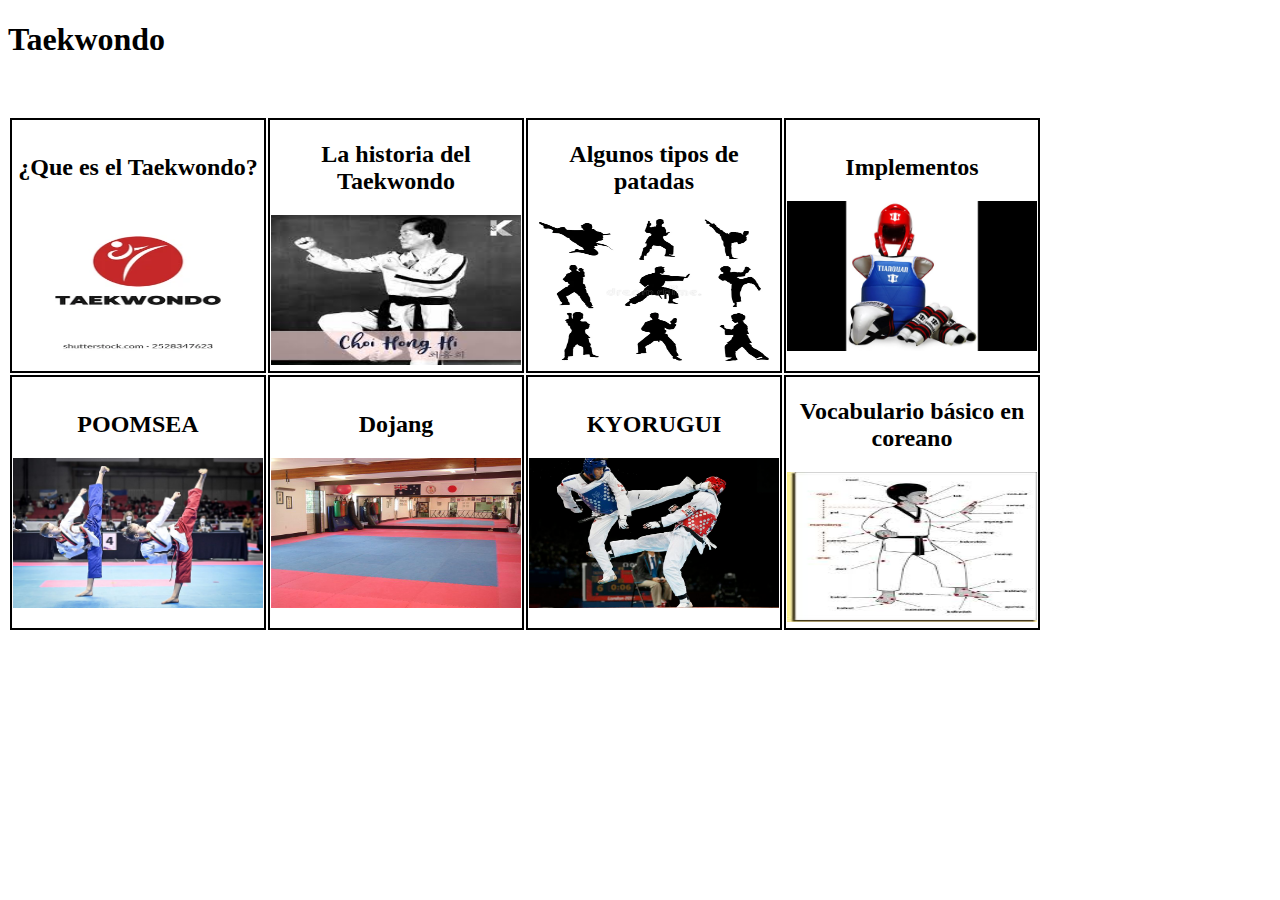
<file: index.html>
<!DOCTYPE html>
<html lang="es">
<head>
    <meta charset="UTF-8">
    <meta name="viewport" content="width=device-width, initial-scale=1.0">
    <title>Taekwondo</title>
    <link rel="stylesheet" href="estilos.css">
    <link rel="icon" href="img/inicio.png">
    
</head>
<body>
    <header>
        <h1>Taekwondo</h1>
    </header>
    <br>
    <br>
     <header>
        <nav>
            <table>
                <tr>
            <th> <h2>¿Que es el Taekwondo?</h2>
                <a href="quees.html"><img src="img/queesim" alt=""></a></th>
                
            <th> <h2>La historia del Taekwondo</h2>
                <a href="historia.html"><img src="img/historia" alt=""></a></th>
       
            <th> <h2>Algunos tipos de patadas</h2>
                <a href="golpes.html"><img src="img/golpesim" alt=""></a></th>
            
            <th><h2>Implementos</h2>
                <a href="implementos.html"><img src="img/implementosim.jpg" alt=""></a></th>
            </tr>
                <tr>
            <th><h2>POOMSEA</h2>
                <a href="formas.html"><img src="img/formasim.jpg" alt=""></a></th>
          
            <th><h2>Dojang</h2>
                <a href="dojang.html"><img src="img/dojangim.jpg" alt=""></a></th>
          
            <th><h2>KYORUGUI</h2>
                <a href="combates.html"><img src="img/taekwondo.jpg" alt=""></a></th>
         
            <th><h2>Vocabulario básico en coreano</h2>
                <a href="vocabulario.html"><img src="img/vocabulario.jpeg" alt=""></a></th>
            </tr>
            </table>
        </nav>
    </header>

    
</body>
</html>
</file>
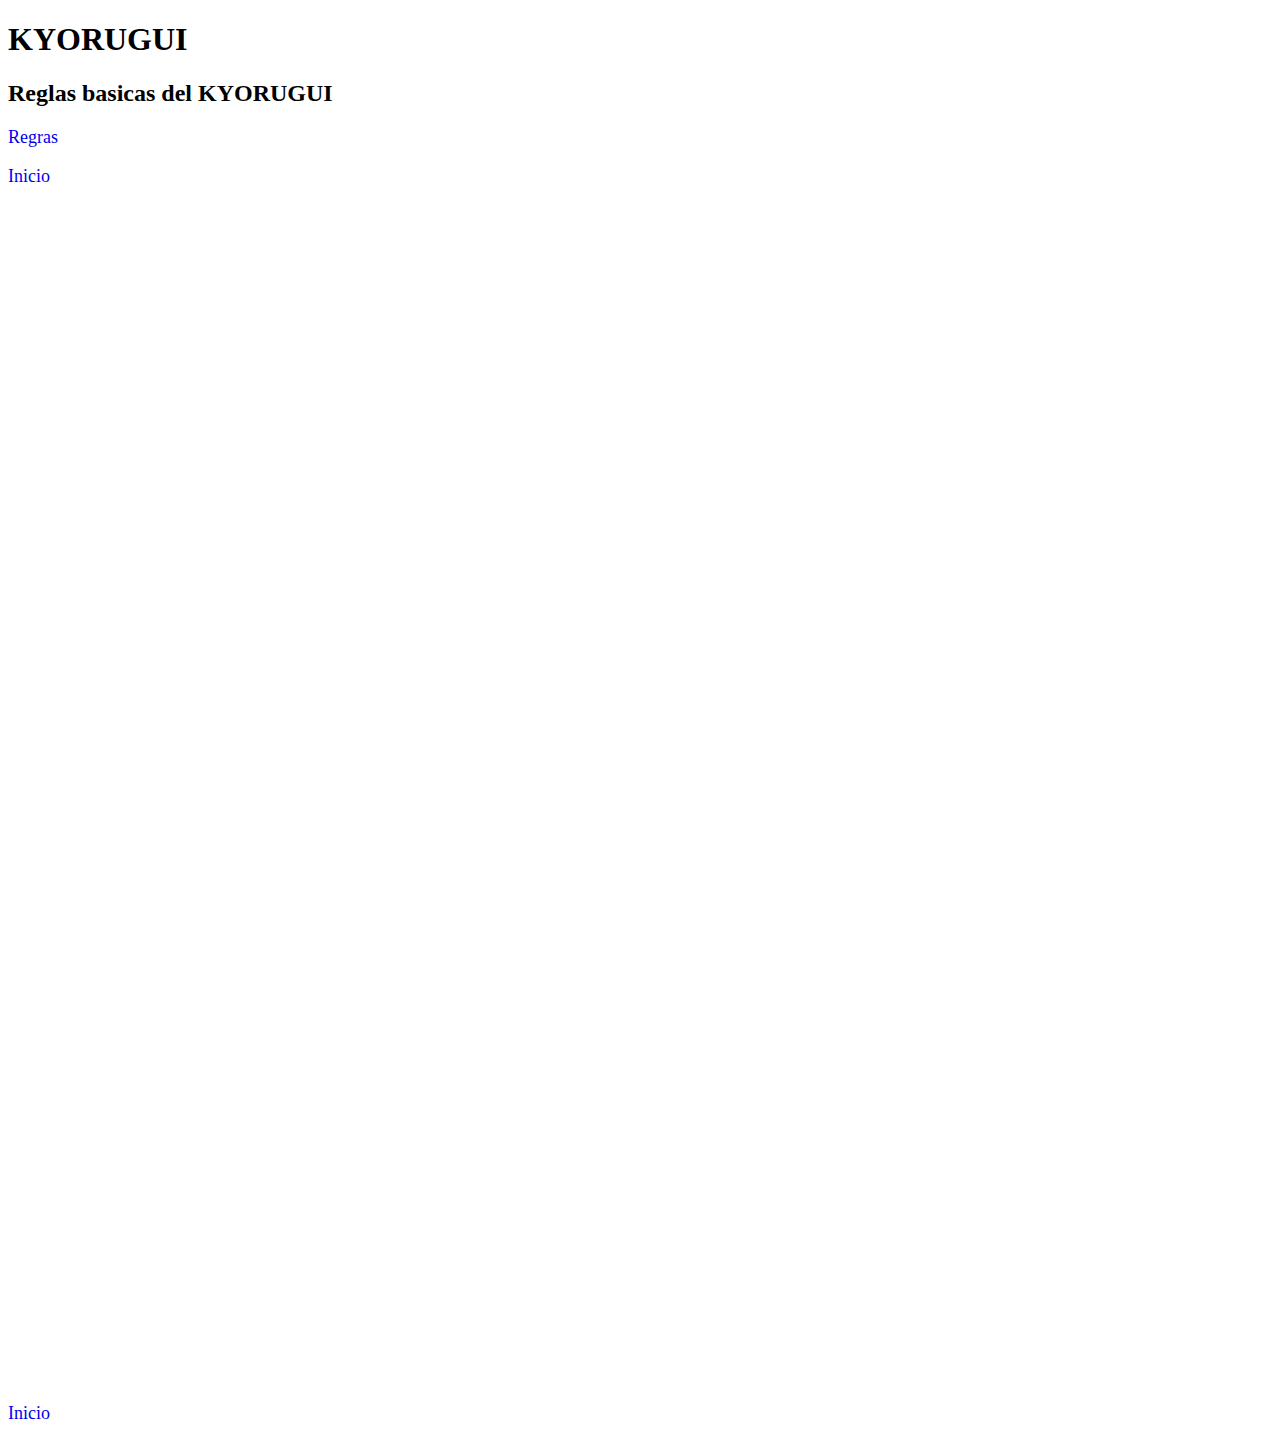
<file: combates.html>
<!DOCTYPE html>
<html lang="es">
<head>
    <meta charset="UTF-8">
    <meta name="viewport" content="width=device-width, initial-scale=1.0">
    <title>KYORUGUI</title>
    <link rel="stylesheet" href="estilos.css">
    <link rel="icon" href="img/comi">

</head>
<body>
    <header>
        <h1>KYORUGUI</h1>
    </header>
    <h2>Reglas basicas del KYORUGUI</h2>
    <a href="https://www.mozhdehmartialarts.club/post/taekwondo-sparring-rules-2025" target="_blank">Regras</a>
    <br>
    <br>
    <a href="index.html">Inicio</a>
    <br>
     <iframe width="500" height="300" src="https://www.youtube.com/embed/5uSpJarATvA?si=M7U8gCS2UPJbcc9K" title="YouTube video player" frameborder="0" allow="accelerometer; autoplay; clipboard-write; encrypted-media; gyroscope; picture-in-picture; web-share" referrerpolicy="strict-origin-when-cross-origin" allowfullscreen></iframe>
    <br>
    <iframe width="500" height="300" src="https://www.youtube.com/embed/07J27PD2ywI?si=rLCEEx5km4Se-Hqc" title="YouTube video player" frameborder="0" allow="accelerometer; autoplay; clipboard-write; encrypted-media; gyroscope; picture-in-picture; web-share" referrerpolicy="strict-origin-when-cross-origin" allowfullscreen></iframe>
    <br>
    <iframe width="500" height="300" src="https://www.youtube.com/embed/D34KunVf91Y?si=LlMBuSv_mHC552dp" title="YouTube video player" frameborder="0" allow="accelerometer; autoplay; clipboard-write; encrypted-media; gyroscope; picture-in-picture; web-share" referrerpolicy="strict-origin-when-cross-origin" allowfullscreen></iframe>
    <br>
    <iframe width="500" height="300" src="https://www.youtube.com/embed/96ofjiDb_Xc?si=2SjY6AZYHGbiGgnN" title="YouTube video player" frameborder="0" allow="accelerometer; autoplay; clipboard-write; encrypted-media; gyroscope; picture-in-picture; web-share" referrerpolicy="strict-origin-when-cross-origin" allowfullscreen></iframe>
    <br>
    <a href="index.html">Inicio</a>
</body>
</html>
</file>
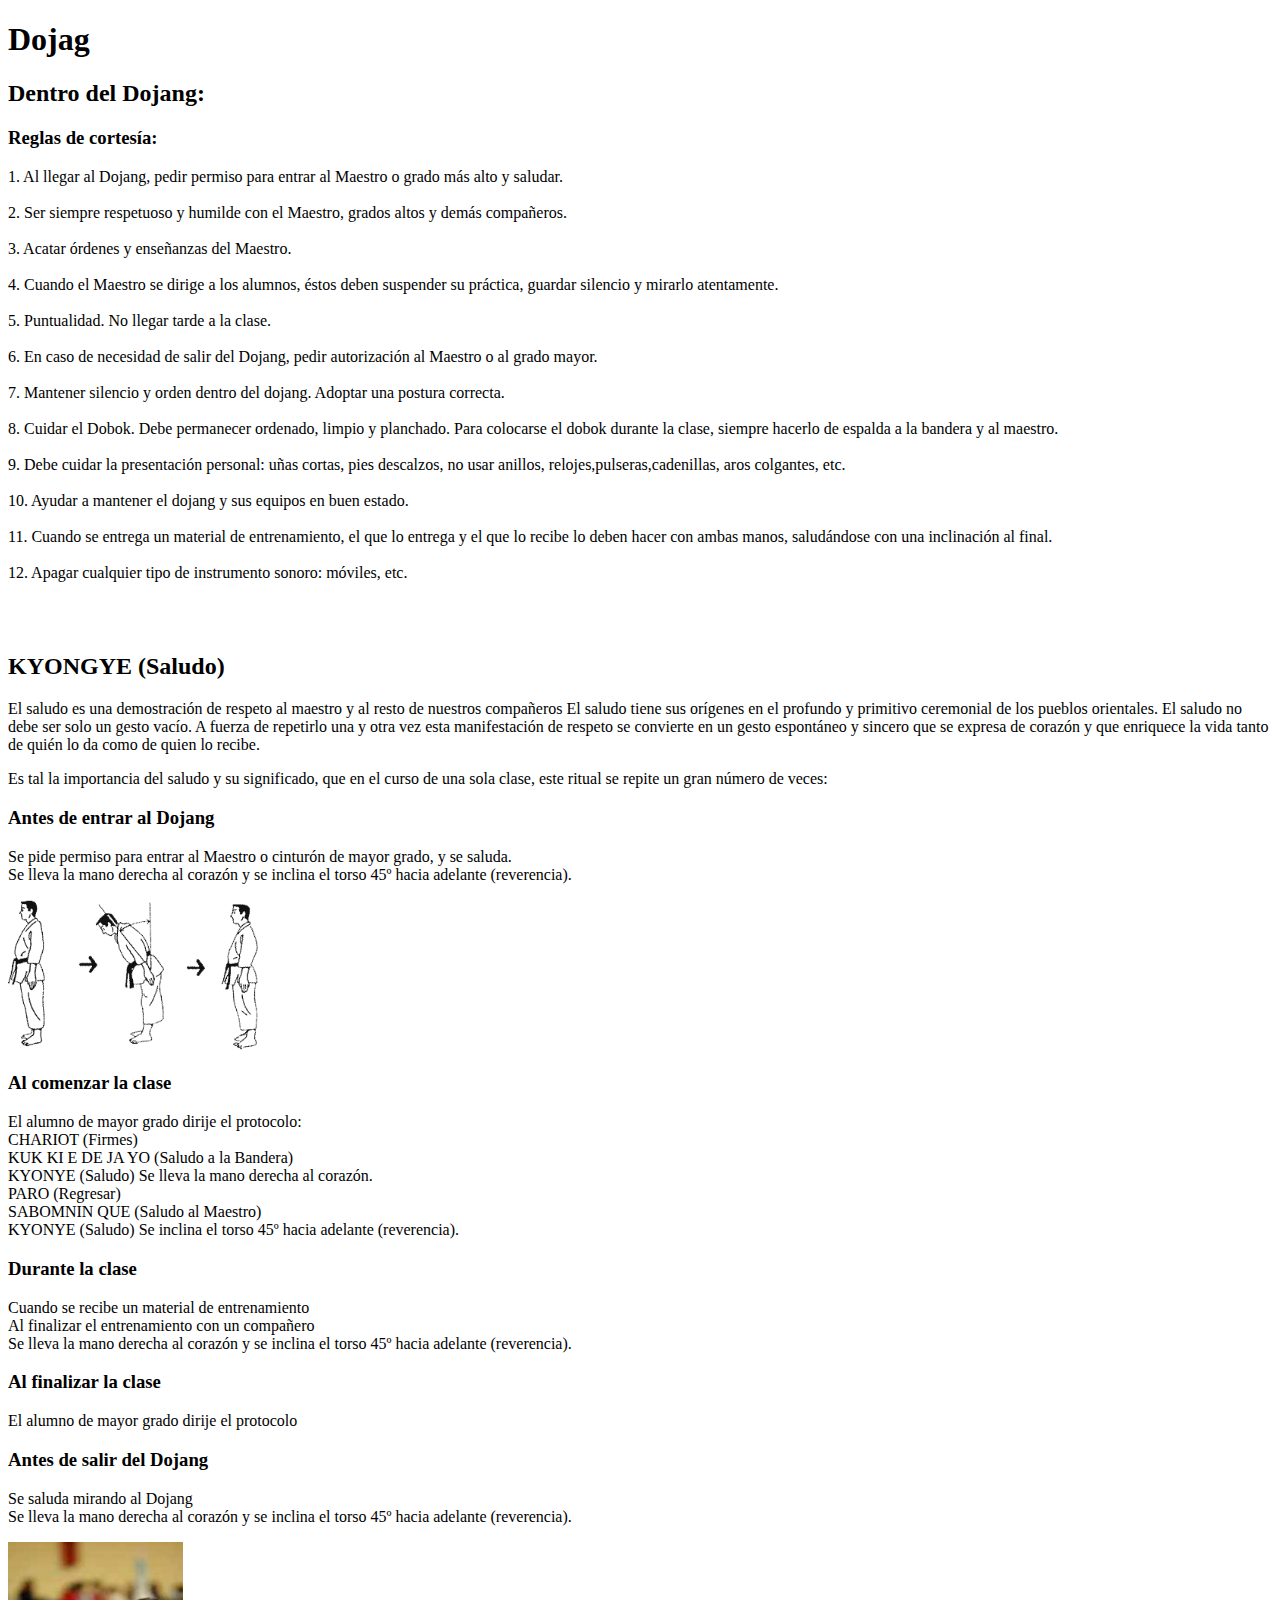
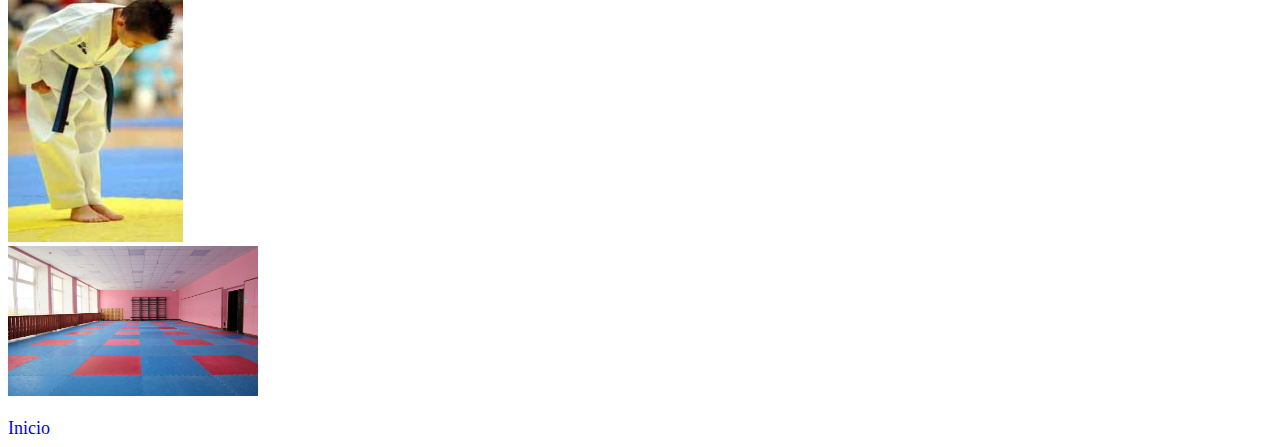
<file: dojang.html>
<!DOCTYPE html>
<html lang="es">
<head>
    <meta charset="UTF-8">
    <meta name="viewport" content="width=device-width, initial-scale=1.0">
    <title>Dojang</title>
    <link rel="stylesheet" href="estilos.css">
    <link rel="icon" href="img/doim.jpg">
</head>
<body>
    <header>
        <h1>Dojag</h1>
    </header>
    <h2>Dentro del Dojang:</h2>
    <h3>Reglas de cortesía:</h3>
    <p>1. Al llegar al Dojang, pedir permiso para entrar al Maestro o grado más alto y saludar.
        <br>
        <br>
2. Ser siempre respetuoso y humilde con el Maestro, grados altos y demás compañeros.
<br>
<br>
3. Acatar órdenes y enseñanzas del Maestro.
<br>
<br>
4. Cuando el Maestro se dirige a los alumnos, éstos deben suspender su práctica, guardar silencio y mirarlo atentamente.
<br>
<br>
5. Puntualidad. No llegar tarde a la clase.
<br>
<br>
6. En caso de necesidad de salir del Dojang, pedir autorización al Maestro o al grado mayor.
<br>
<br>
7. Mantener silencio y orden dentro del dojang. Adoptar una postura correcta.
<br>
<br>
8. Cuidar el Dobok. Debe permanecer ordenado, limpio y planchado. Para colocarse el dobok durante la clase, siempre hacerlo de espalda a la bandera y al maestro.
<br>
<br>
9. Debe cuidar la presentación personal: uñas cortas, pies descalzos, no usar anillos, relojes,pulseras,cadenillas, aros colgantes, etc.
<br>
<br>
10. Ayudar a mantener el dojang y sus equipos en buen estado.
<br>
<br>
11. Cuando se entrega un material de entrenamiento, el que lo entrega y el que lo recibe lo deben hacer con ambas manos, saludándose con una inclinación al final.
<br>
<br>
12. Apagar cualquier tipo de instrumento sonoro: móviles, etc.</p>
<br>
<br>
<h2>KYONGYE (Saludo)</h2>
<p>El saludo es una demostración de respeto al maestro y al resto de nuestros compañeros

El saludo tiene sus orígenes en el profundo y primitivo ceremonial de los pueblos orientales.

El saludo no debe ser solo un gesto vacío. A fuerza de repetirlo una y otra vez esta manifestación de respeto se convierte en un gesto espontáneo y sincero que se expresa de corazón y que enriquece la vida tanto de quién lo da como de quien lo recibe.</p>
<p>Es tal la importancia del saludo y su significado, que en el curso de una sola clase, este ritual se repite un gran número de veces:</p>
<h3>Antes de entrar al Dojang</h3>
<p>Se pide permiso para entrar al Maestro o cinturón de mayor grado, y se saluda.
    <br>
Se lleva la mano derecha al corazón y se inclina el torso 45º hacia adelante (reverencia).</p>
<img src="img/saludo" alt="">
<h3>Al comenzar la clase</h3>
<p>El alumno de mayor grado dirije el protocolo:
    <br>
CHARIOT (Firmes)
<br>
KUK KI E DE JA YO (Saludo a la Bandera)
<br>
KYONYE (Saludo) Se lleva la mano derecha al corazón.
<br>
PARO (Regresar)
<br>
SABOMNIN QUE (Saludo al Maestro)
<br>
KYONYE (Saludo) Se inclina el torso 45º hacia adelante (reverencia).</p>
<h3>Durante la clase</h3>
<p>Cuando se recibe un material de entrenamiento
    <br>
Al finalizar el entrenamiento con un compañero
<br>
Se lleva la mano derecha al corazón y se inclina el torso 45º hacia adelante (reverencia).</p>
<h3>Al finalizar la clase</h3>
<p>El alumno de mayor grado dirije el protocolo</p>
<h3>Antes de salir del Dojang</h3>
<p>Se saluda mirando al Dojang
    <br>
Se lleva la mano derecha al corazón y se inclina el torso 45º hacia adelante (reverencia).</p>
<img src="img/saludo1.jpg" alt="" id="saludo">
<br>

    <img src="img/dojan.jpg" alt="">
    <h3></h3>
    <a href="index.html">Inicio</a>
</body>
</html>
</file>
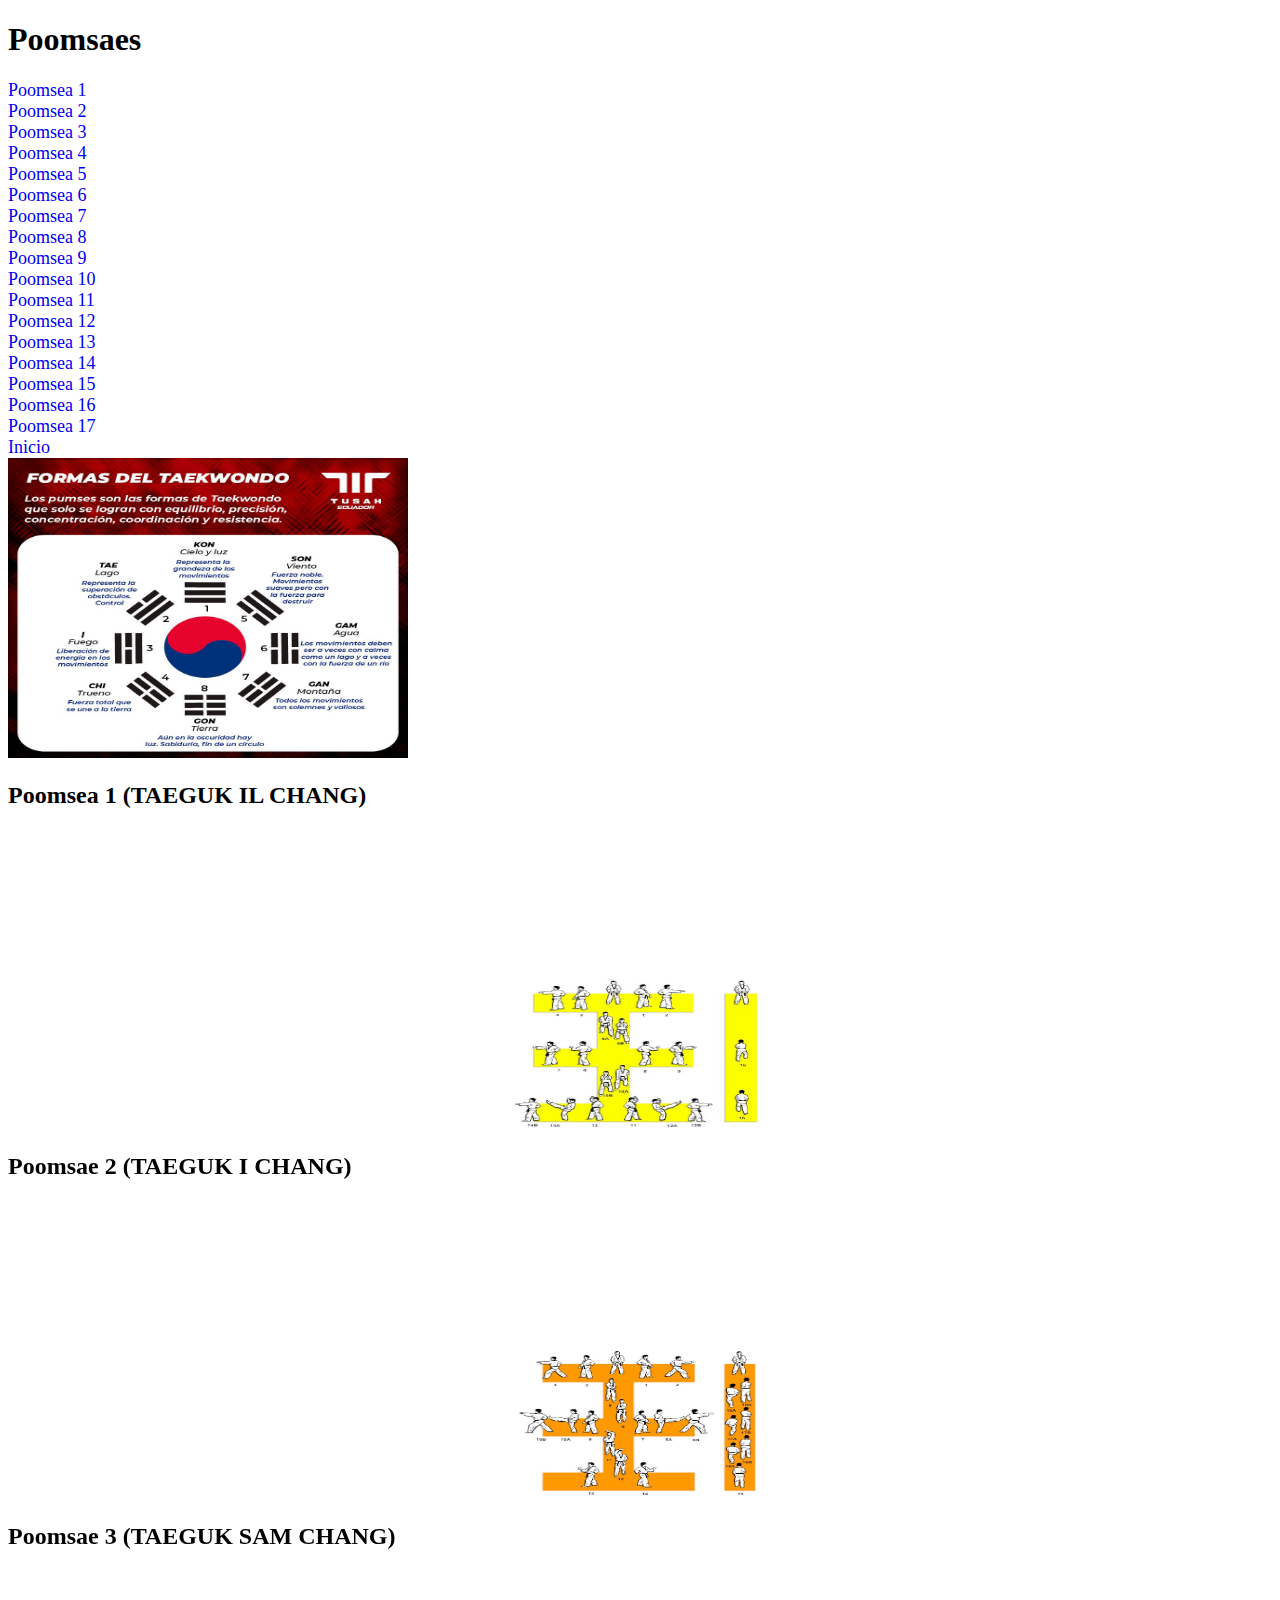
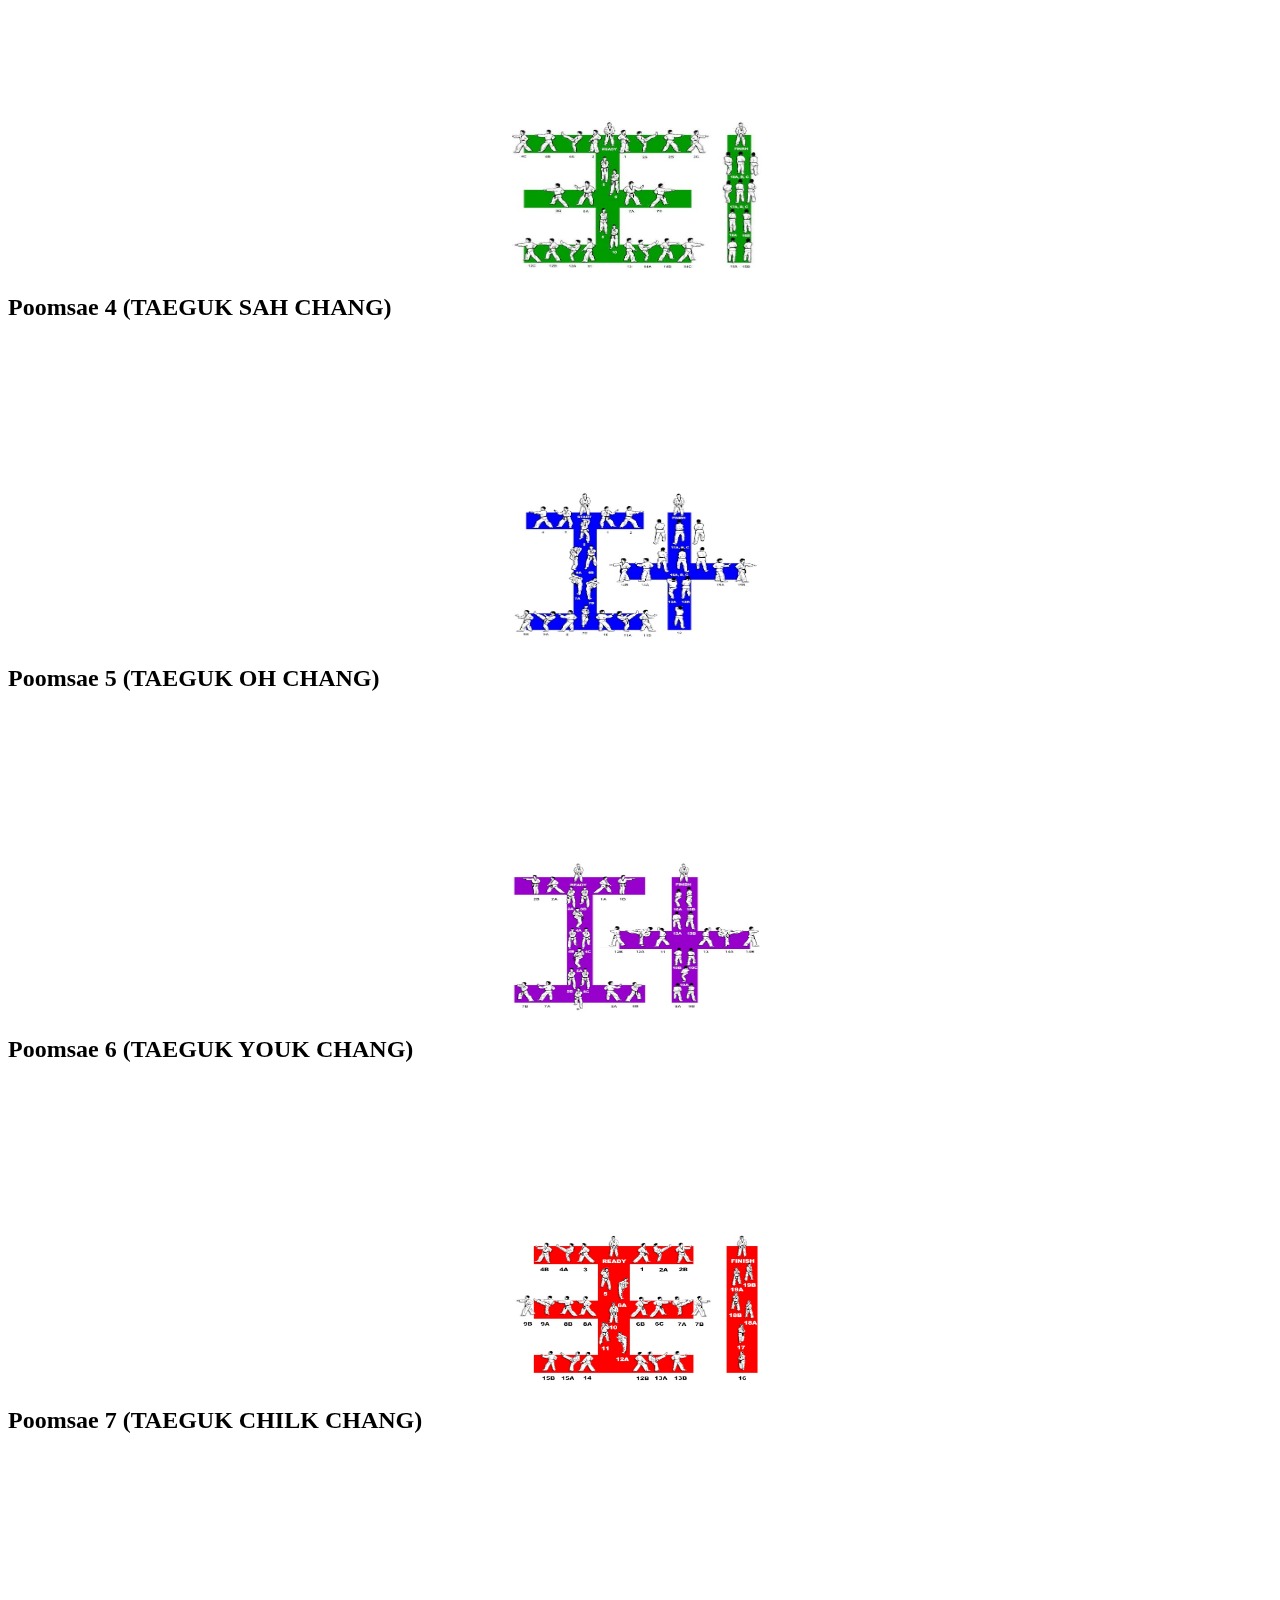
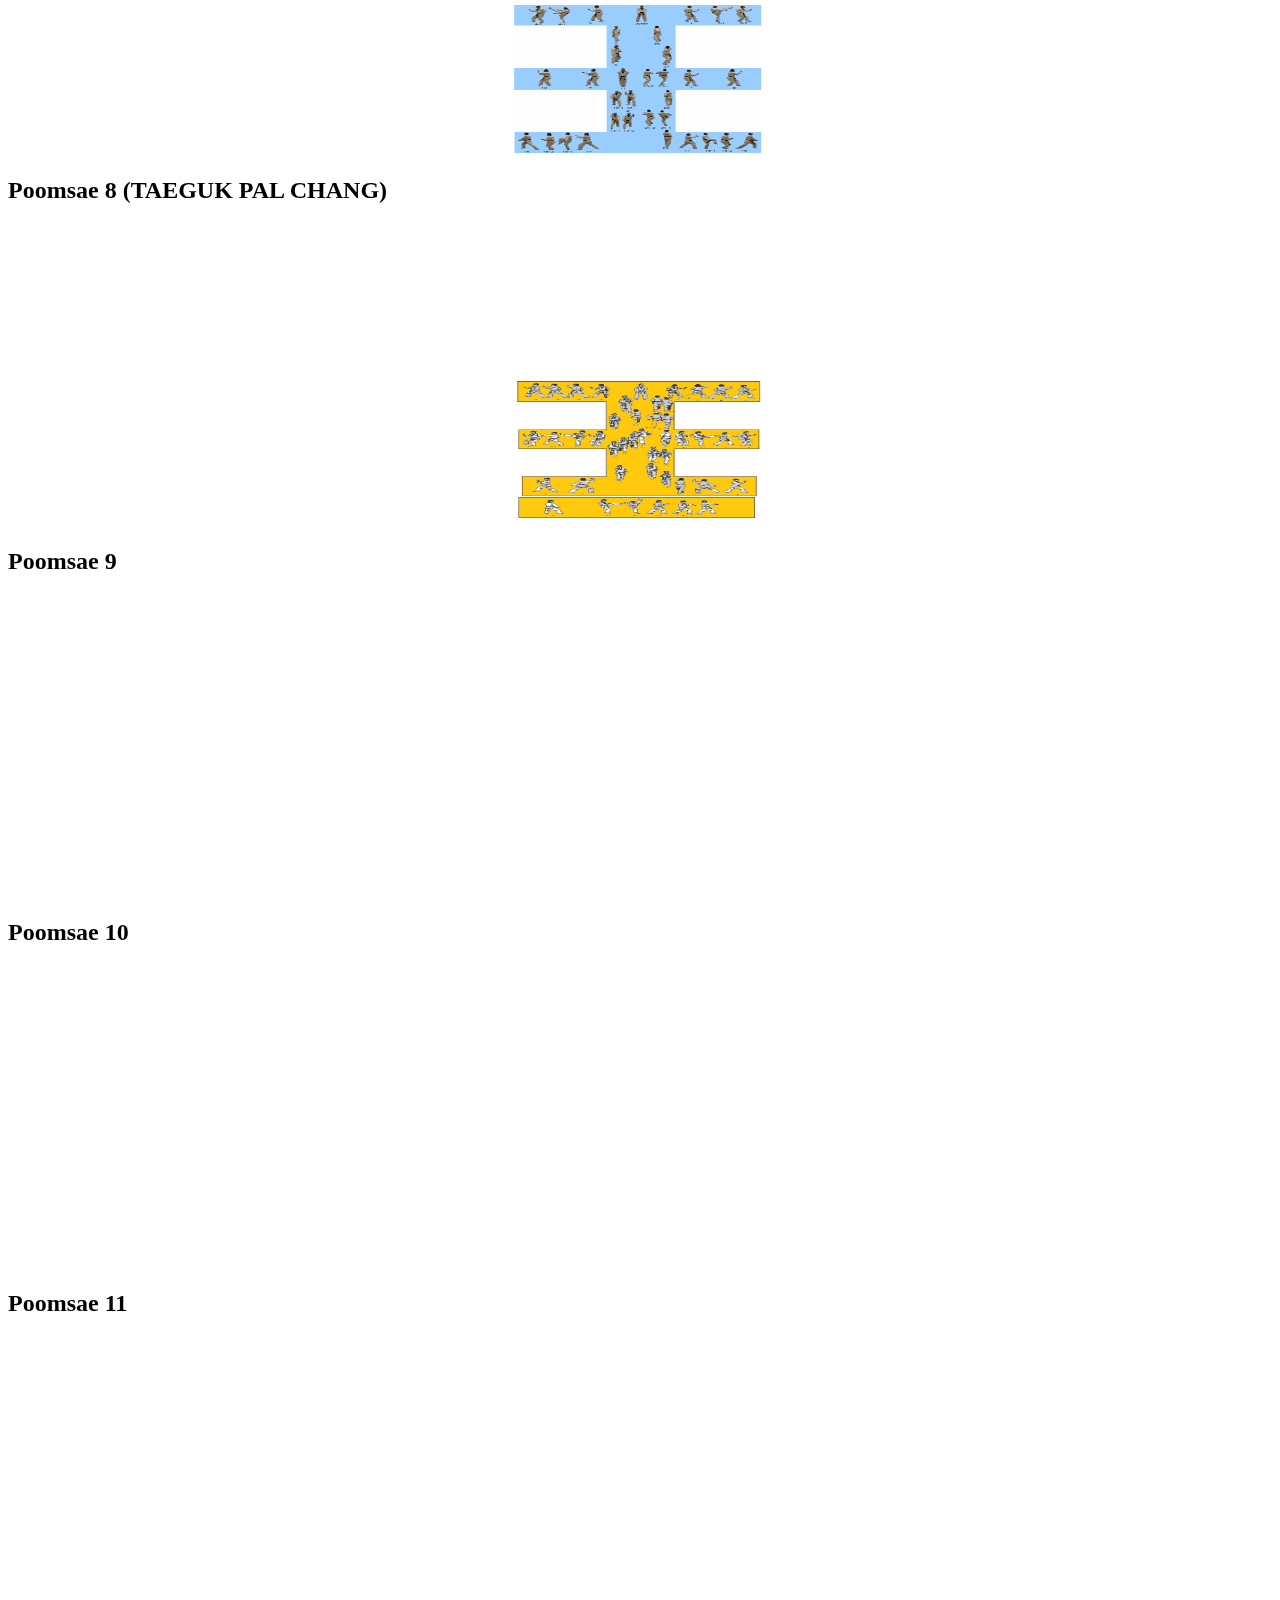
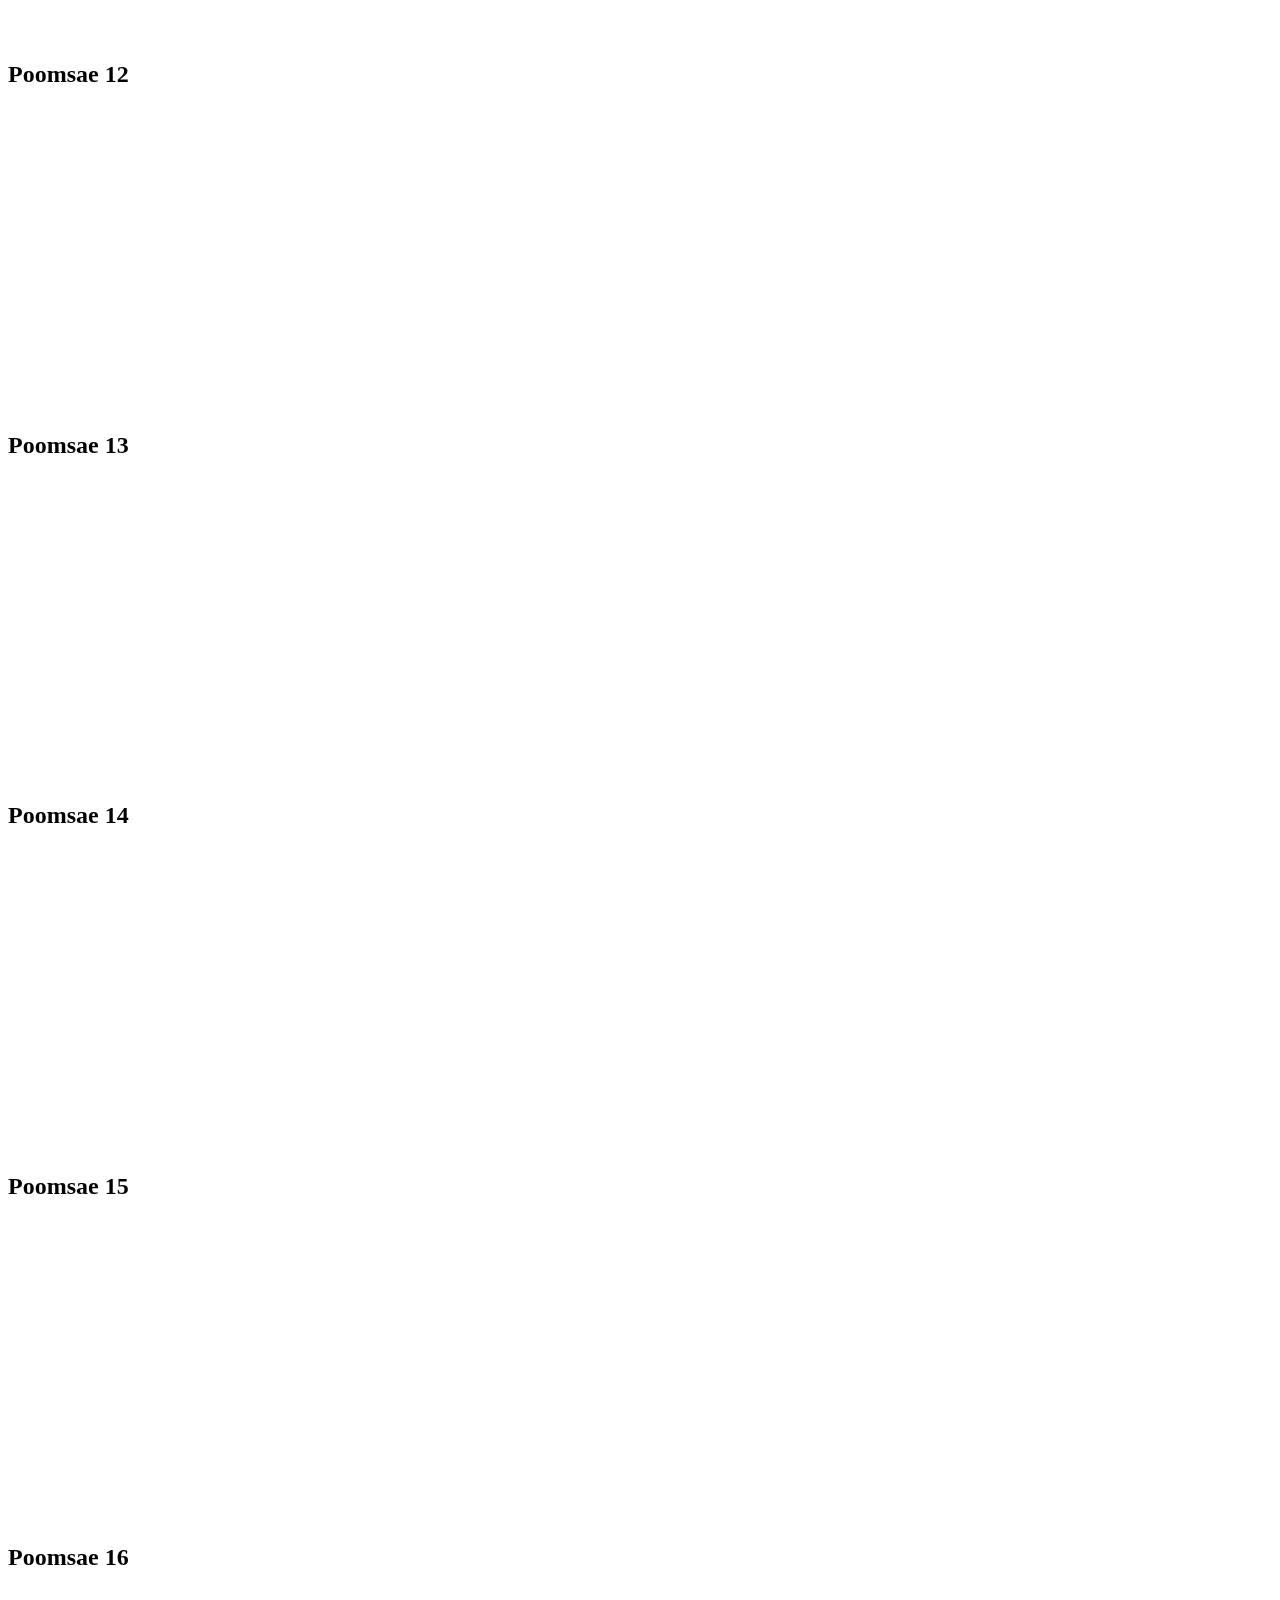
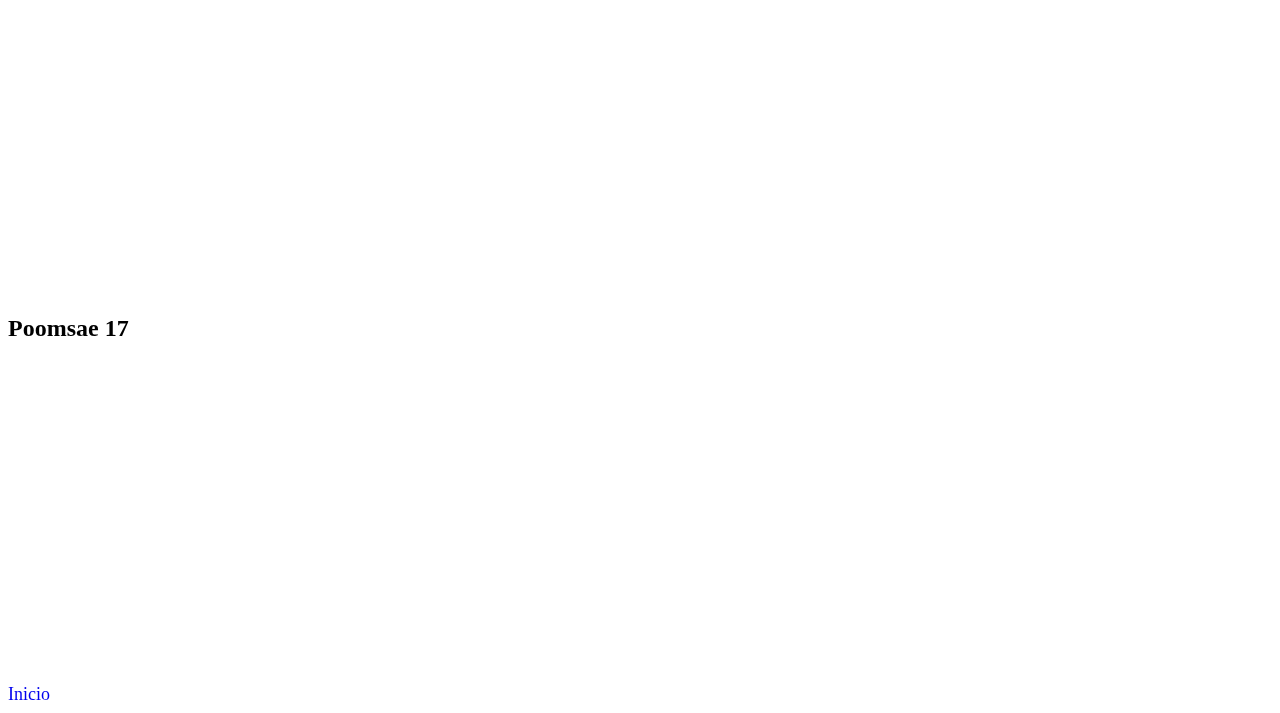
<file: formas.html>
<!DOCTYPE html>
<html lang="es">
<head>
    <meta charset="UTF-8">
    <meta name="viewport" content="width=device-width, initial-scale=1.0">
    <title>Poomsae</title>
    <link rel="stylesheet" href="estilos.css">
    <link rel="icon" href="img/forim.jpg">
</head>
<body>
<header>
    <h1>Poomsaes</h1>
</header>
<nav>
    <a href="#1">Poomsea 1</a>
    <br>
    <a href="#2">Poomsea 2</a>
    <br>
    <a href="#3">Poomsea 3</a>
    <br>
    <a href="#4">Poomsea 4</a>
    <br>
    <a href="#5">Poomsea 5</a>
    <br>
    <a href="#6">Poomsea 6</a>
    <br>
    <a href="#7">Poomsea 7</a>
    <br>
    <a href="#8">Poomsea 8</a>
    <br>
    <a href="#9">Poomsea 9</a>
    <br>
    <a href="#10">Poomsea 10</a>
    <br>
    <a href="#11">Poomsea 11</a>
    <br>
    <a href="#12">Poomsea 12</a>
    <br>
    <a href="#13">Poomsea 13</a>
    <br>
    <a href="#14">Poomsea 14</a>
    <br>
    <a href="#15">Poomsea 15</a>
    <br>
    <a href="#16">Poomsea 16</a>
    <br>
    <a href="#17">Poomsea 17</a>
    <br>
    <a href="index.html">Inicio</a>
</nav>
<img id="sig" src="img/sig 1.jpg" alt="">
<h2 id="1">Poomsea 1 (TAEGUK IL CHANG)</h2>
 <iframe width="500" height="300" src="https://www.youtube.com/embed/WhkjRruCBTo?si=0bXWPCgBsSLK3JHK" title="YouTube video player" frameborder="0" allow="accelerometer; autoplay; clipboard-write; encrypted-media; gyroscope; picture-in-picture; web-share" referrerpolicy="strict-origin-when-cross-origin" allowfullscreen></iframe>
 <img src="img/poomsea1.jpg" alt="">
 </tr>
 <br>
 <h2 id="2">Poomsae 2 (TAEGUK I CHANG)</h2>
 <iframe width="500" height="300" src="https://www.youtube.com/embed/tGlrUplKHh8?si=C7oIcyWgV5ExKJNV" title="YouTube video player" frameborder="0" allow="accelerometer; autoplay; clipboard-write; encrypted-media; gyroscope; picture-in-picture; web-share" referrerpolicy="strict-origin-when-cross-origin" allowfullscreen></iframe>
 <img src="img/poomsea2.jpg" alt="">
 <br>
 <h2 id="3">Poomsae 3 (TAEGUK SAM CHANG)</h2>
 <iframe width="500" height="300" src="https://www.youtube.com/embed/ksSqKt0UkWo?si=QxOZ2ng0fpMvoFZ-" title="YouTube video player" frameborder="0" allow="accelerometer; autoplay; clipboard-write; encrypted-media; gyroscope; picture-in-picture; web-share" referrerpolicy="strict-origin-when-cross-origin" allowfullscreen></iframe>
 <img src="img/poomsea3.jpg" alt="">
 <br>
 <h2 id="4">Poomsae 4 (TAEGUK SAH CHANG)</h2>
 <iframe width="500" height="300" src="https://www.youtube.com/embed/Lt917gacJho?si=BHMdWV9NJ2V5_VZ2" title="YouTube video player" frameborder="0" allow="accelerometer; autoplay; clipboard-write; encrypted-media; gyroscope; picture-in-picture; web-share" referrerpolicy="strict-origin-when-cross-origin" allowfullscreen></iframe>
 <img src="img/poomsea4.jpg" alt="">
 <br>
 <h2 id="5">Poomsae 5 (TAEGUK OH CHANG)</h2>
 <iframe width="500" height="300" src="https://www.youtube.com/embed/VdqNEAHWCBM?si=p282lUtNxGrwnA23" title="YouTube video player" frameborder="0" allow="accelerometer; autoplay; clipboard-write; encrypted-media; gyroscope; picture-in-picture; web-share" referrerpolicy="strict-origin-when-cross-origin" allowfullscreen></iframe>
 <img src="img/poomsea5.jpg" alt="">
 <br>
 <h2 id="6">Poomsae 6 (TAEGUK YOUK CHANG)</h2>
 <iframe width="500" height="300" src="https://www.youtube.com/embed/jcBwWo4wN7c?si=G2YwbUuFJo-_MA3Y" title="YouTube video player" frameborder="0" allow="accelerometer; autoplay; clipboard-write; encrypted-media; gyroscope; picture-in-picture; web-share" referrerpolicy="strict-origin-when-cross-origin" allowfullscreen></iframe>
 <img src="img/poomsea6.jpg" alt="">
 <br>
 <h2 id="7">Poomsae 7 (TAEGUK CHILK CHANG)</h2>
 <iframe width="500" height="300" src="https://www.youtube.com/embed/6FUM1p6qqhQ?si=jdXPbtELI5nYvkH8" title="YouTube video player" frameborder="0" allow="accelerometer; autoplay; clipboard-write; encrypted-media; gyroscope; picture-in-picture; web-share" referrerpolicy="strict-origin-when-cross-origin" allowfullscreen></iframe>
 <img src="img/poomsea7" alt="">
 <br>
 <h2 id="8">Poomsae 8 (TAEGUK PAL CHANG)</h2>
 <iframe width="500" height="300" src="https://www.youtube.com/embed/Gr_Je2ZkgkI?si=9FhhJb8lfoEuTrhO" title="YouTube video player" frameborder="0" allow="accelerometer; autoplay; clipboard-write; encrypted-media; gyroscope; picture-in-picture; web-share" referrerpolicy="strict-origin-when-cross-origin" allowfullscreen></iframe>
 <img src="img/poomsea8.jpg" alt="">
 <br>
 <h2 id="9">Poomsae 9</h2>
 <iframe width="500" height="300" src="https://www.youtube.com/embed/mGa60JDtWmg?si=CXcQ8IzE17uWnM_F" title="YouTube video player" frameborder="0" allow="accelerometer; autoplay; clipboard-write; encrypted-media; gyroscope; picture-in-picture; web-share" referrerpolicy="strict-origin-when-cross-origin" allowfullscreen></iframe>
 <br>
 <h2 id="10">Poomsae 10</h2>
 <iframe width="500" height="300" src="https://www.youtube.com/embed/CRGVSOmaQaY?si=3zflVAMdBDwfFRwD" title="YouTube video player" frameborder="0" allow="accelerometer; autoplay; clipboard-write; encrypted-media; gyroscope; picture-in-picture; web-share" referrerpolicy="strict-origin-when-cross-origin" allowfullscreen></iframe>
 <br>
 <h2 id="11">Poomsae 11</h2>
 <iframe width="500" height="300" src="https://www.youtube.com/embed/Q4dYdFRbE4U?si=NMsSPn30TnPKEa0X" title="YouTube video player" frameborder="0" allow="accelerometer; autoplay; clipboard-write; encrypted-media; gyroscope; picture-in-picture; web-share" referrerpolicy="strict-origin-when-cross-origin" allowfullscreen></iframe>
 <br>
 <h2 id="12">Poomsae 12</h2>
 <iframe width="500" height="300" src="https://www.youtube.com/embed/RB-7mBtvtZw?si=bjbzY67lSGVZjAIH" title="YouTube video player" frameborder="0" allow="accelerometer; autoplay; clipboard-write; encrypted-media; gyroscope; picture-in-picture; web-share" referrerpolicy="strict-origin-when-cross-origin" allowfullscreen></iframe>
 <br>
 <h2 id="13">Poomsae 13</h2>
 <iframe width="500" height="300" src="https://www.youtube.com/embed/RB-7mBtvtZw?si=hHdODyaXzSn8qpKv" title="YouTube video player" frameborder="0" allow="accelerometer; autoplay; clipboard-write; encrypted-media; gyroscope; picture-in-picture; web-share" referrerpolicy="strict-origin-when-cross-origin" allowfullscreen></iframe>
 <br>
 <h2 id="14">Poomsae 14</h2>
 <iframe width="500" height="300" src="https://www.youtube.com/embed/nur2WsN7dQw?si=9pZbMwoDPpfch3fm" title="YouTube video player" frameborder="0" allow="accelerometer; autoplay; clipboard-write; encrypted-media; gyroscope; picture-in-picture; web-share" referrerpolicy="strict-origin-when-cross-origin" allowfullscreen></iframe>
 <br>
 <h2 id="15">Poomsae 15</h2>
 <iframe width="500" height="300" src="https://www.youtube.com/embed/FBxCzK5c4bE?si=RXZxA4FN5H3jGKOC" title="YouTube video player" frameborder="0" allow="accelerometer; autoplay; clipboard-write; encrypted-media; gyroscope; picture-in-picture; web-share" referrerpolicy="strict-origin-when-cross-origin" allowfullscreen></iframe>
 <br>
 <h2 id="16">Poomsae 16</h2>
 <iframe width="500" height="300" src="https://www.youtube.com/embed/lRp1JE7f-a8?si=lvk6aIS0P9WYBrc2" title="YouTube video player" frameborder="0" allow="accelerometer; autoplay; clipboard-write; encrypted-media; gyroscope; picture-in-picture; web-share" referrerpolicy="strict-origin-when-cross-origin" allowfullscreen></iframe>
 <br>
 <h2 id="17">Poomsae 17</h2>
 <iframe width="500" height="300" src="https://www.youtube.com/embed/jWClKVOrqJ8?si=CxkxLv3I76cOo_By" title="YouTube video player" frameborder="0" allow="accelerometer; autoplay; clipboard-write; encrypted-media; gyroscope; picture-in-picture; web-share" referrerpolicy="strict-origin-when-cross-origin" allowfullscreen></iframe>
 <br>
 <br>
 <a href="index.html">Inicio</a>
</body>
</html>
</file>
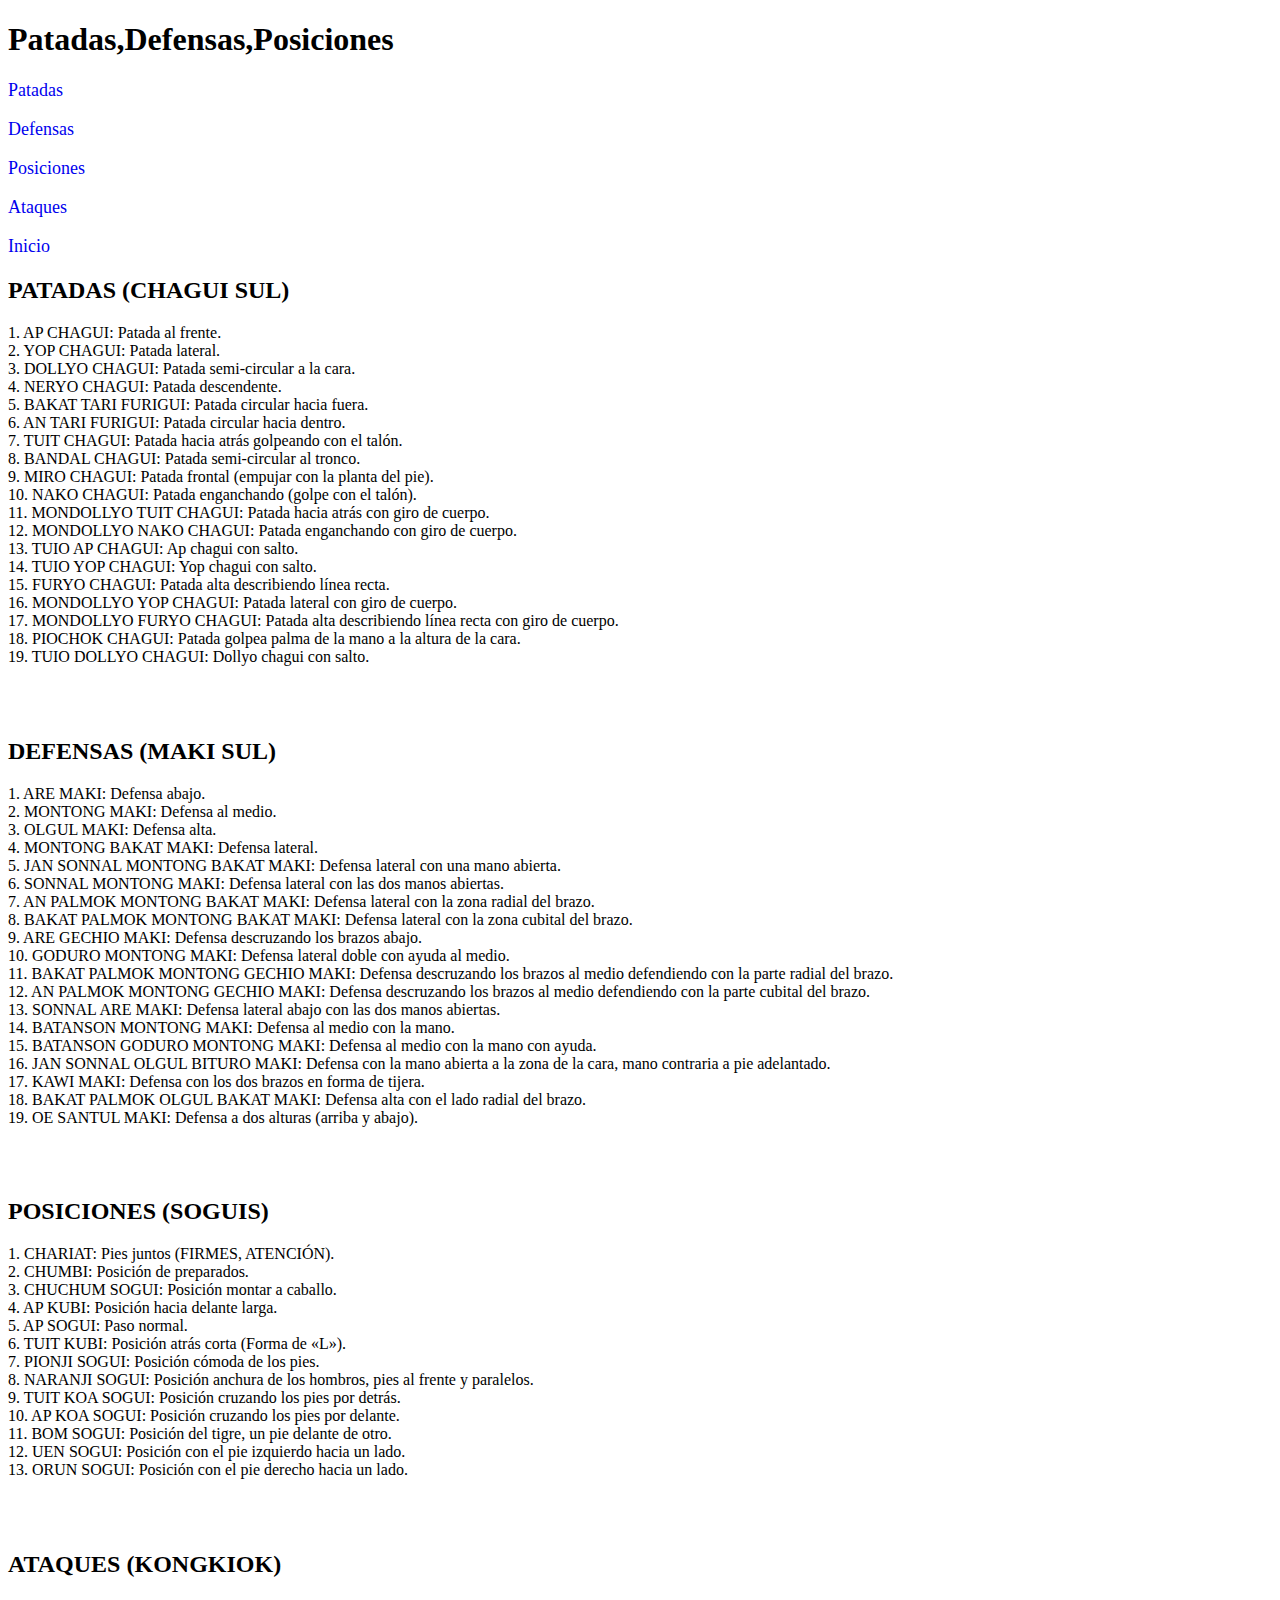
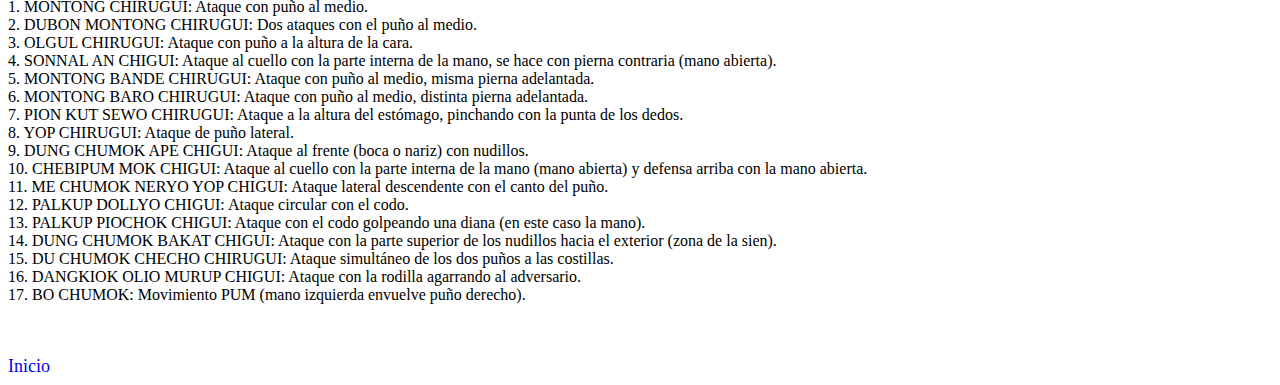
<file: golpes.html>
<!DOCTYPE html>
<html lang="es">
<head>
    <meta charset="UTF-8">
    <meta name="viewport" content="width=device-width, initial-scale=1.0">
    <title>Golpes</title>
    <link rel="stylesheet" href="estilos.css">
    <link rel="icon" href="img/golpesi.jpg">
</head>
<body>
    <header>
        <h1>Patadas,Defensas,Posiciones</h1>
    </header>
    <nav>
         <a href="#patadas">Patadas</a>
         <br>
         <br>
          <a href="#defensas">Defensas</a>
          <br>
          <br>
           <a href="#posiciones">Posiciones</a>
           <br>
           <br>
           <a href="#ataques">Ataques</a>
           <br>
           <br>
           <a href="index.html">Inicio</a>
    </nav>
    <h2 id="patadas">PATADAS (CHAGUI SUL)</h2>

    <p>
        1. AP CHAGUI: Patada al frente.
<br>
2. YOP CHAGUI: Patada lateral.
<br>
3. DOLLYO CHAGUI: Patada semi-circular a la cara.
<br>
4. NERYO CHAGUI: Patada descendente.
<br>
5. BAKAT TARI FURIGUI: Patada circular hacia fuera.
<br>
6. AN TARI FURIGUI: Patada circular hacia dentro.
<br>
7. TUIT CHAGUI: Patada hacia atrás golpeando con el talón.
<br>
8. BANDAL CHAGUI: Patada semi-circular al tronco.
<br>
9. MIRO CHAGUI: Patada frontal (empujar con la planta del pie).
<br>
10. NAKO CHAGUI: Patada enganchando (golpe con el talón).
<br>
11. MONDOLLYO TUIT CHAGUI: Patada hacia atrás con giro de cuerpo.
<br>
12. MONDOLLYO NAKO CHAGUI: Patada enganchando con giro de cuerpo.
<br>
13. TUIO AP CHAGUI: Ap chagui con salto.
<br>
14. TUIO YOP CHAGUI: Yop chagui con salto.
<br>
15. FURYO CHAGUI: Patada alta describiendo línea recta.
<br>
16. MONDOLLYO YOP CHAGUI: Patada lateral con giro de cuerpo.
<br>
17. MONDOLLYO FURYO CHAGUI: Patada alta describiendo línea recta con giro de cuerpo.
<br>
18. PIOCHOK CHAGUI: Patada golpea palma de la mano a la altura de la cara.
<br>
19. TUIO DOLLYO CHAGUI: Dollyo chagui con salto.</p>
<br>
<br>



<h2 id="defensas">DEFENSAS (MAKI SUL)</h2>

<p>
    1. ARE MAKI: Defensa abajo.
<br>
2. MONTONG MAKI: Defensa al medio.
<br>
3. OLGUL MAKI: Defensa alta.
<br>
4. MONTONG BAKAT MAKI: Defensa lateral.
<br>
5. JAN SONNAL MONTONG BAKAT MAKI: Defensa lateral con una mano abierta.
<br>
6. SONNAL MONTONG MAKI: Defensa lateral con las dos manos abiertas.
<br>
7. AN PALMOK MONTONG BAKAT MAKI: Defensa lateral con la zona radial del brazo.
<br>
8. BAKAT PALMOK MONTONG BAKAT MAKI: Defensa lateral con la zona cubital del brazo.
<br>
9. ARE GECHIO MAKI: Defensa descruzando los brazos abajo.
<br>
10. GODURO MONTONG MAKI: Defensa lateral doble con ayuda al medio.
<br>
11. BAKAT PALMOK MONTONG GECHIO MAKI: Defensa descruzando los brazos al medio defendiendo con la parte radial del brazo.
<br>
12. AN PALMOK MONTONG GECHIO MAKI: Defensa descruzando los brazos al medio defendiendo con la parte cubital del brazo.
<br>
13. SONNAL ARE MAKI: Defensa lateral abajo con las dos manos abiertas.
<br>
14. BATANSON MONTONG MAKI: Defensa al medio con la mano.
<br>
15. BATANSON GODURO MONTONG MAKI: Defensa al medio con la mano con ayuda.
<br>
16. JAN SONNAL OLGUL BITURO MAKI: Defensa con la mano abierta a la zona de la cara, mano contraria a pie adelantado.
<br>
17. KAWI MAKI: Defensa con los dos brazos en forma de tijera.
<br>
18. BAKAT PALMOK OLGUL BAKAT MAKI: Defensa alta con el lado radial del brazo.
<br>
19. OE SANTUL MAKI: Defensa a dos alturas (arriba y abajo).</p>
<br>
<br>


<h2 id="posiciones">POSICIONES (SOGUIS)</h2>
<p>
1. CHARIAT: Pies juntos (FIRMES, ATENCIÓN).
<br>
2. CHUMBI: Posición de preparados.
<br>
3. CHUCHUM SOGUI: Posición montar a caballo.
<br>
4. AP KUBI: Posición hacia delante larga.
<br>
5. AP SOGUI: Paso normal.
<br>
6. TUIT KUBI: Posición atrás corta (Forma de «L»).
<br>
7. PIONJI SOGUI: Posición cómoda de los pies.
<br>
8. NARANJI SOGUI: Posición anchura de los hombros, pies al frente y paralelos.
<br>
9. TUIT KOA SOGUI: Posición cruzando los pies por detrás.
<br>
10. AP KOA SOGUI: Posición cruzando los pies por delante.
<br>
11. BOM SOGUI: Posición del tigre, un pie delante de otro.
<br>
12. UEN SOGUI: Posición con el pie izquierdo hacia un lado.
<br>
13. ORUN SOGUI: Posición con el pie derecho hacia un lado.
</p>
<br>
<br>
<h2 id="ataques">ATAQUES (KONGKIOK)</h2>
<p>
1. MONTONG CHIRUGUI: Ataque con puño al medio.
<br>
2. DUBON MONTONG CHIRUGUI: Dos ataques con el puño al medio.
<br>
3. OLGUL CHIRUGUI: Ataque con puño a la altura de la cara.
<br>
4. SONNAL AN CHIGUI: Ataque al cuello con la parte interna de la mano, se hace con pierna contraria (mano abierta).
<br>
5. MONTONG BANDE CHIRUGUI: Ataque con puño al medio, misma pierna adelantada.
<br>
6. MONTONG BARO CHIRUGUI: Ataque con puño al medio, distinta pierna adelantada.
<br>
7. PION KUT SEWO CHIRUGUI: Ataque a la altura del estómago, pinchando con la punta de los dedos.
<br>
8. YOP CHIRUGUI: Ataque de puño lateral.
<br>
9. DUNG CHUMOK APE CHIGUI: Ataque al frente (boca o nariz) con nudillos.
<br>
10. CHEBIPUM MOK CHIGUI: Ataque al cuello con la parte interna de la mano (mano abierta) y defensa arriba con la mano abierta.
<br>
11. ME CHUMOK NERYO YOP CHIGUI: Ataque lateral descendente con el canto del puño.
<br>
12. PALKUP DOLLYO CHIGUI: Ataque circular con el codo.
<br>
13. PALKUP PIOCHOK CHIGUI: Ataque con el codo golpeando una diana (en este caso la mano).
<br>
14. DUNG CHUMOK BAKAT CHIGUI: Ataque con la parte superior de los nudillos hacia el exterior (zona de la sien).
<br>
15. DU CHUMOK CHECHO CHIRUGUI: Ataque simultáneo de los dos puños a las costillas.
<br>
16. DANGKIOK OLIO MURUP CHIGUI: Ataque con la rodilla agarrando al adversario.
<br>
17. BO CHUMOK: Movimiento PUM (mano izquierda envuelve puño derecho).
</p>
<br>
<br>
    <a href="index.html">Inicio</a>
</body>
</html>
</file>
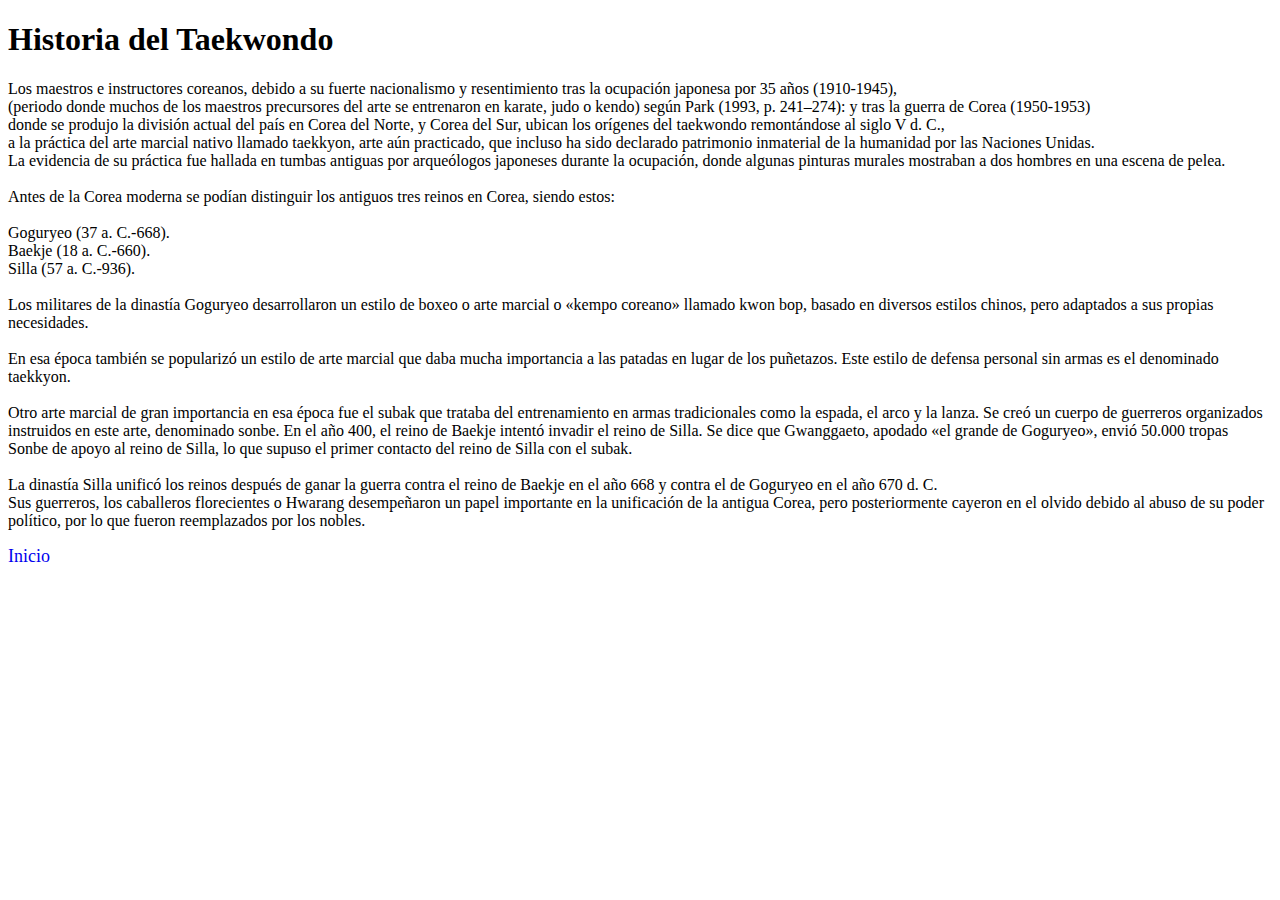
<file: historia.html>
<!DOCTYPE html>
<html lang="es">
<head>
    <meta charset="UTF-8">
    <meta name="viewport" content="width=device-width, initial-scale=1.0">
    <title>Historia</title>
    <link rel="stylesheet" href="estilos.css">
    <link rel="icon" href="img/icono.png">
</head>
<body>
    <header>
        <h1>
            Historia del Taekwondo
        </h1>
  <p>
        Los maestros e instructores coreanos, debido a su fuerte nacionalismo y resentimiento tras la ocupación japonesa por 35 años (1910-1945), 
        <br>
        (periodo donde muchos de los maestros precursores del arte se entrenaron en karate, judo o kendo) según Park (1993, p. 241–274): y tras la guerra de Corea (1950-1953)
        <br>
        donde se produjo la división actual del país en Corea del Norte, y Corea del Sur, ubican los orígenes del taekwondo remontándose al siglo V d. C.,
        <br>
         a la práctica del arte marcial nativo llamado taekkyon, arte aún practicado, que incluso ha sido declarado patrimonio inmaterial de la humanidad por las Naciones Unidas.
         <br>
         La evidencia de su práctica fue hallada en tumbas antiguas por arqueólogos japoneses durante la ocupación, donde algunas pinturas murales mostraban a dos hombres en una escena de pelea.
<br>
<br>
Antes de la Corea moderna se podían distinguir los antiguos tres reinos en Corea, siendo estos:
<br>
<br>
Goguryeo (37 a. C.-668).
<br>
Baekje (18 a. C.-660).
<br>
Silla (57 a. C.-936).
<br>
<br>
Los militares de la dinastía Goguryeo desarrollaron un estilo de boxeo o arte marcial o «kempo coreano» llamado kwon bop, basado en diversos estilos chinos, pero adaptados a sus propias necesidades. 
<br>
<br>
En esa época también se popularizó un estilo de arte marcial que daba mucha importancia a las patadas en lugar de los puñetazos. Este estilo de defensa personal sin armas es el denominado taekkyon.
<br>
<br>
Otro arte marcial de gran importancia en esa época fue el subak que trataba del entrenamiento en armas tradicionales como la espada, el arco y la lanza. Se creó un cuerpo de guerreros organizados instruidos en este arte, 
denominado sonbe. En el año 400, el reino de Baekje intentó invadir el reino de Silla. Se dice que Gwanggaeto, apodado «el grande de Goguryeo», envió 50.000 tropas Sonbe de apoyo al reino de Silla,
 lo que supuso el primer contacto del reino de Silla con el subak.
<br>
<br>
La dinastía Silla unificó los reinos después de ganar la guerra contra el reino de Baekje en el año 668 y contra el de Goguryeo en el año 670 d. C.
<br>
 Sus guerreros, los caballeros florecientes o Hwarang desempeñaron un papel importante en la unificación de la antigua Corea, pero posteriormente cayeron en el olvido debido al abuso de su poder político, por lo que fueron reemplazados por los nobles.
    </p>
    <a href="index.html">Inicio</a>
</body>
</html>
</file>
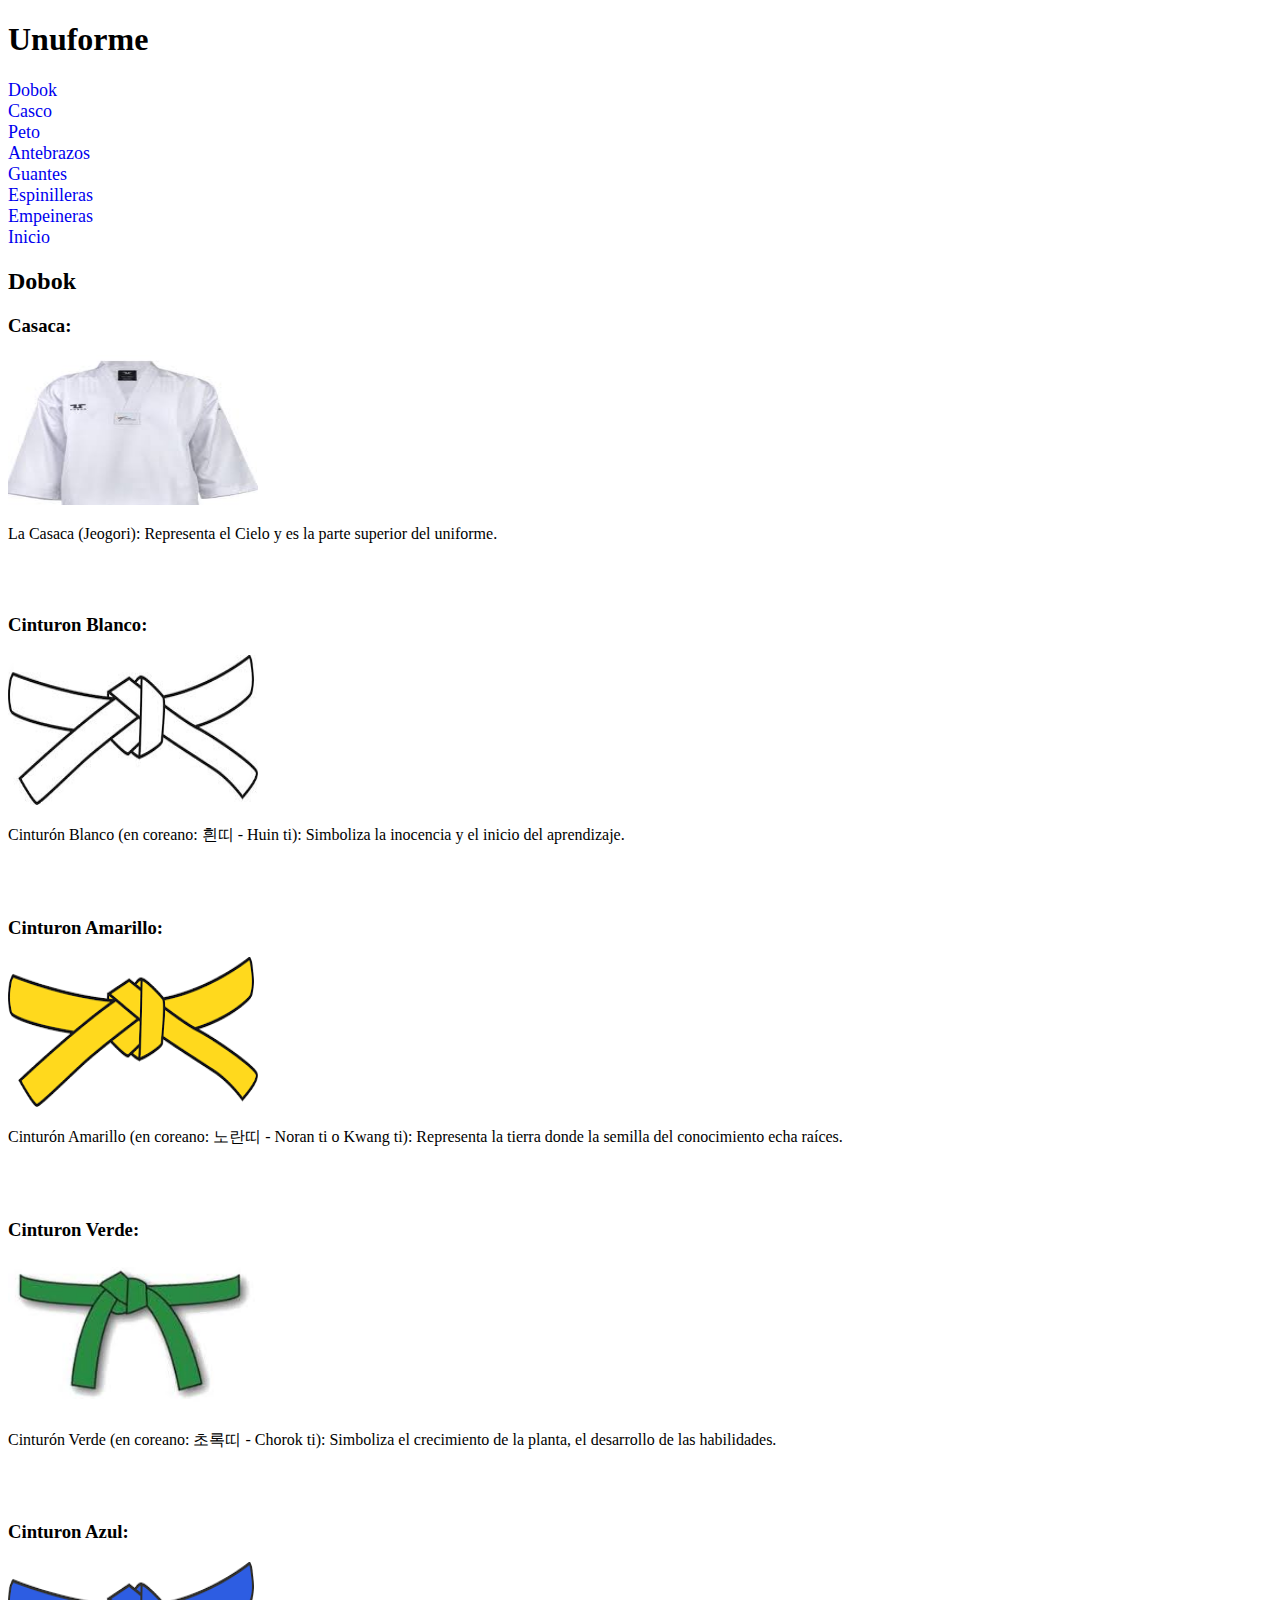
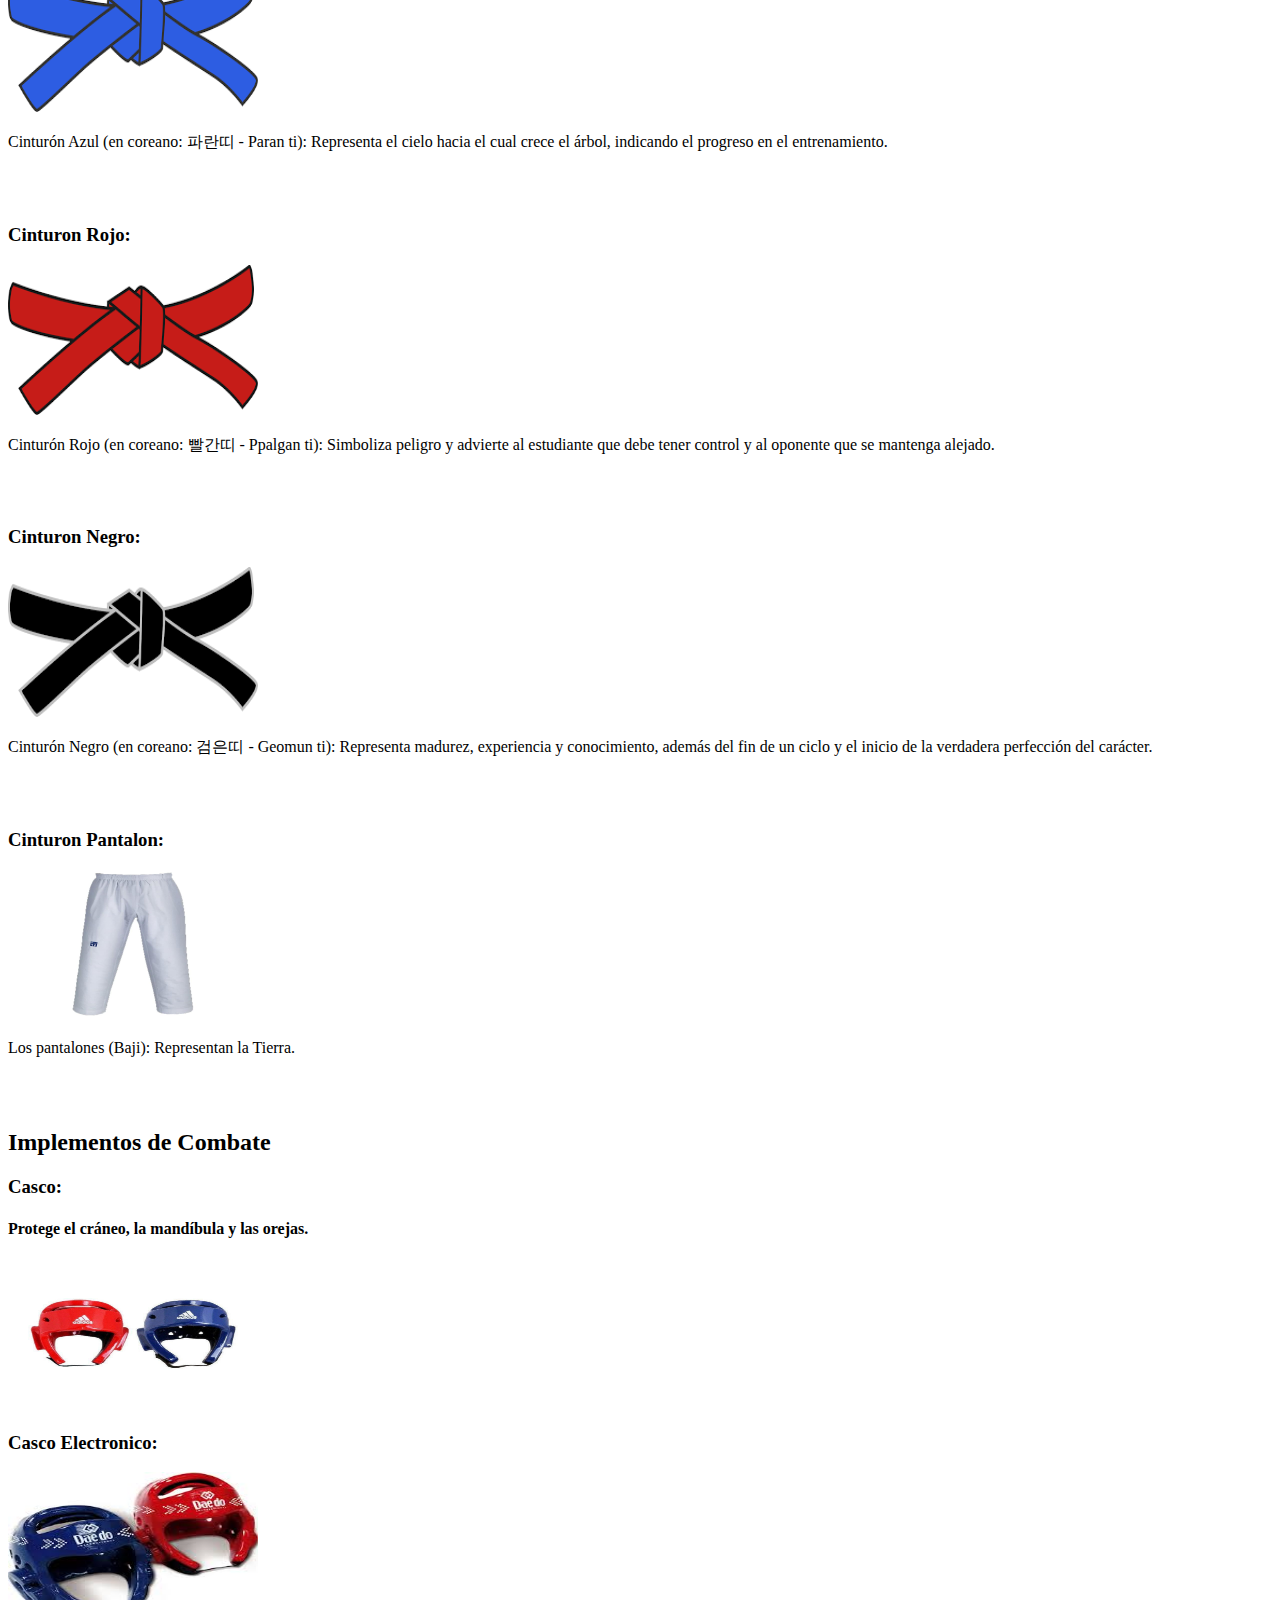
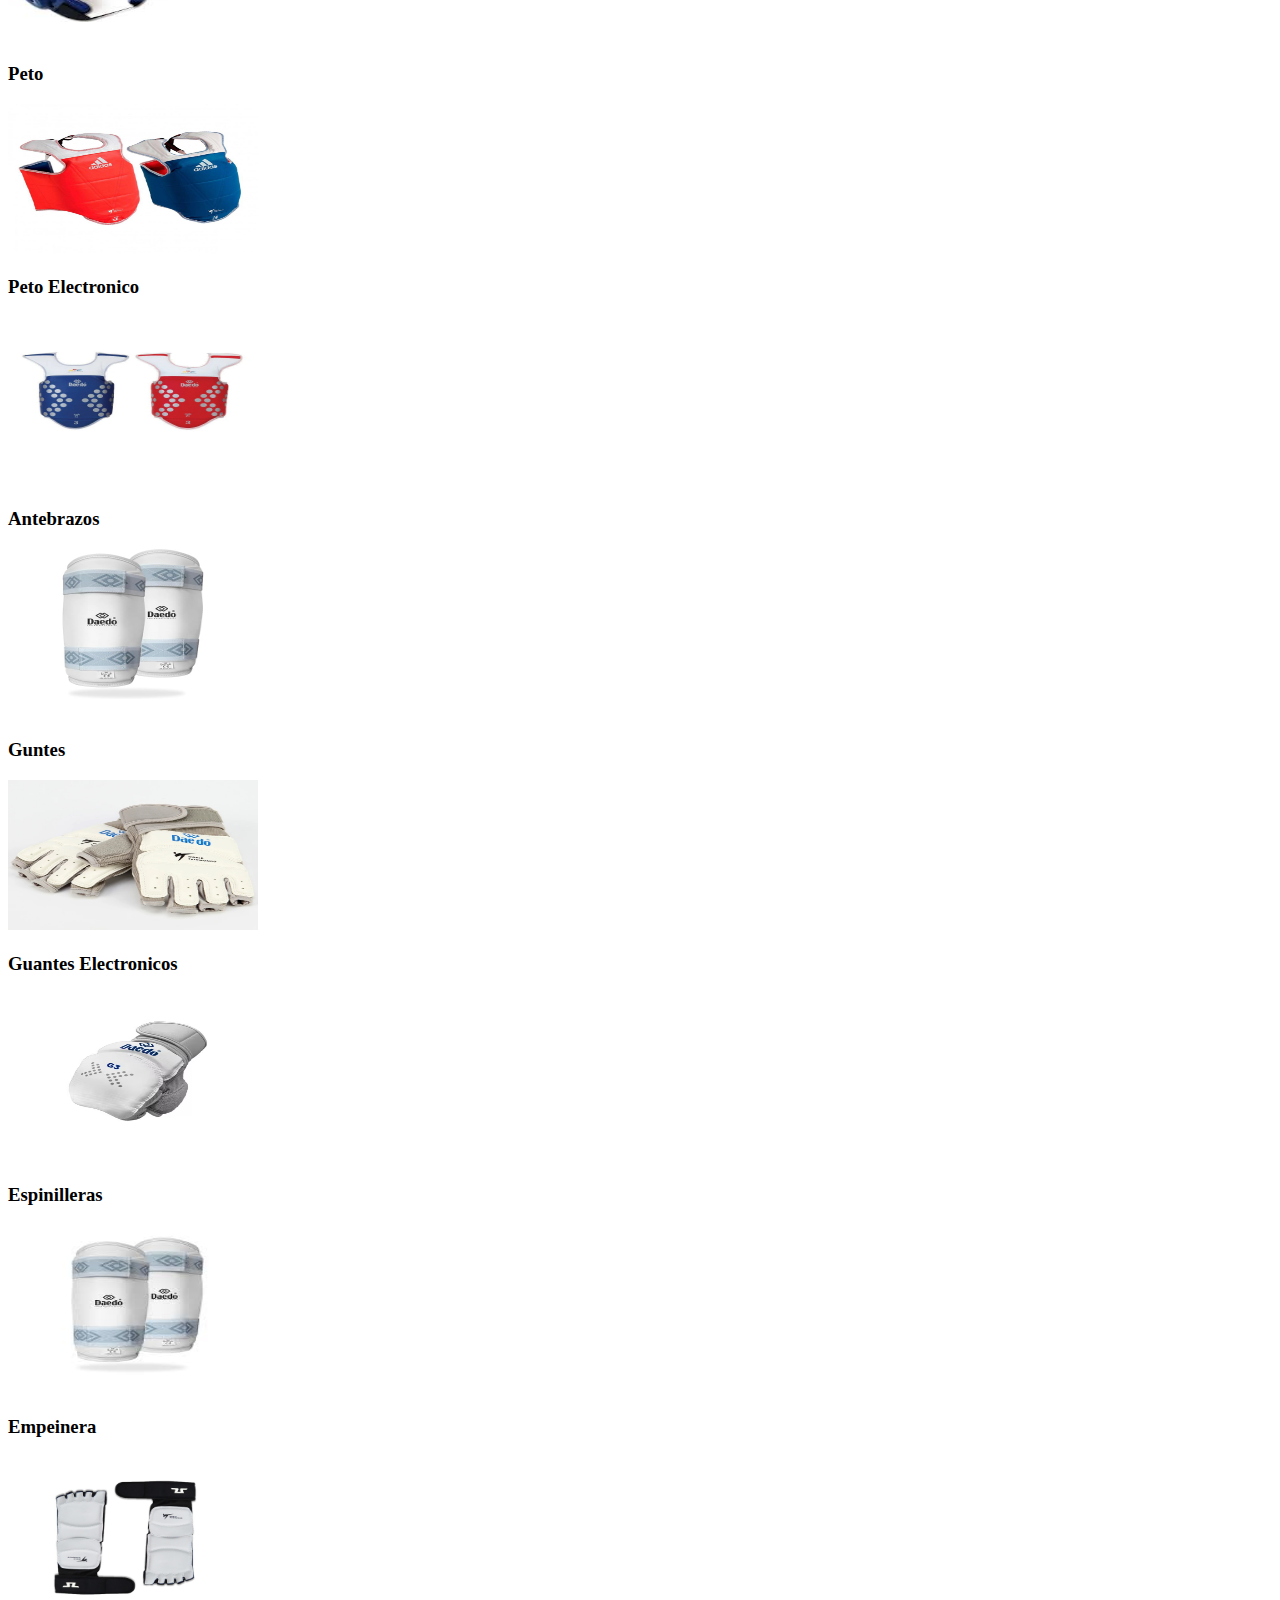
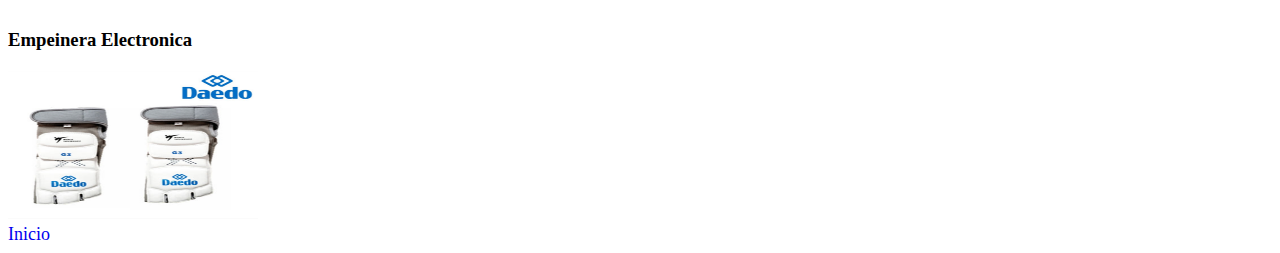
<file: implementos.html>
<!DOCTYPE html>
<html lang="es">
<head>
    <meta charset="UTF-8">
    <meta name="viewport" content="width=device-width, initial-scale=1.0">
    <title>Vestimenta</title>
    <link rel="stylesheet" href="estilos.css">
    <link rel="icon" href="img/uni">
</head>
<body>
    <header>
        <h1>Unuforme</h1>
    </header>
    <nav>
        <a href="#dobok">Dobok</a>
        <br>
        <a href="#casco">Casco</a>
        <br>
        <a href="#peto">Peto</a>
        <br>
        <a href="#antebrazos">Antebrazos</a>
        <br>
        <a href="#guantes">Guantes</a>
        <br>
        <a href="#espenilleras">Espinilleras</a>
        <br>
        <a href="#empeinera">Empeineras</a>
        <br>
        <a href="index.html">Inicio</a>
    </nav>
    <h2 id="dobok">Dobok</h2>
    <h3>Casaca:</h3>
    <img src="img/casaca" alt="">
    <p>La Casaca (Jeogori): Representa el Cielo y es la parte superior del uniforme.</p>
    <br>
    <br>
    <h3>Cinturon Blanco:</h3>
    <img src="img/blanco" alt=""> 
    <p>Cinturón Blanco (en coreano: 흰띠 - Huin ti): Simboliza la inocencia y el inicio del aprendizaje. </p>
    <br>
    <br>
    <h3>Cinturon Amarillo:</h3>
    <img src="img/amarillo.png" alt="">
    <p>Cinturón Amarillo (en coreano: 노란띠 - Noran ti o Kwang ti): Representa la tierra donde la semilla del conocimiento echa raíces. </p>
    <br>
    <br>
    <h3>Cinturon Verde:</h3>
    <img src="img/verde.jpeg" alt="">
    <p>Cinturón Verde (en coreano: 초록띠 - Chorok ti): Simboliza el crecimiento de la planta, el desarrollo de las habilidades.</p>
    <br>
    <br>
    <h3>Cinturon Azul:</h3>
    <img src="img/azul.png" alt="">
    <p>Cinturón Azul (en coreano: 파란띠 - Paran ti): Representa el cielo hacia el cual crece el árbol, indicando el progreso en el entrenamiento.</p>
    <br>
    <br>
    <h3>Cinturon Rojo:</h3>
    <img src="img/rojo.png" alt="">
    <p>Cinturón Rojo (en coreano: 빨간띠 - Ppalgan ti): Simboliza peligro y advierte al estudiante que debe tener control y al oponente que se mantenga alejado.</p>
    <br>
    <br>
    <h3>Cinturon Negro:</h3>
    <img src="img/negro" alt="">
    <p>Cinturón Negro (en coreano: 검은띠 - Geomun ti): Representa madurez, experiencia y conocimiento, además del fin de un ciclo y el inicio de la verdadera perfección del carácter.</p>
    <br>
    <br>
    <h3>Cinturon Pantalon:</h3>
    <img src="img/pantalon.jpg" alt="">
    <p>Los pantalones (Baji): Representan la Tierra.</p>
    <br>
    <br>
    <h2>Implementos de Combate</h2>
    <h3 id="casco">Casco:</h3>
    <h4>Protege el cráneo, la mandíbula y las orejas.</h4>
    <img src="img/casco.jpg" alt="">
    <h3>Casco Electronico:</h3>
    <img src="img/cascoele" alt="">
    <br>
    <br>
    <h3 id="peto">Peto</h3>
    <img src="img/peto.jpg" alt="">
    <h3>Peto Electronico</h3>
    <img src="img/petoele.webp" alt="">
    <br>
    <br>
    <h3 id="antebrazos">Antebrazos</h3>
    <img src="img/antebrazos.jpg" alt="">
    <br>
    <br>
    <h3 id="guantes">Guntes</h3>
    <img src="img/guantes" alt="">
    <h3>Guantes Electronicos</h3>
    <img src="img/guanteselec.avif" alt="">
    <br>
    <br>
    <h3 id="espinilleras">Espinilleras</h3>
    <img src="img/espinilleras" alt="">
    <br>
    <br>
    <h3 id="empeinera">Empeinera</h3>
    <img src="img/empeinera.jpg" alt="">
    <h3>Empeinera Electronica</h3>
    <img src="img/empeineraelectronica.png" alt="">
    <br>
    <a href="index.html">Inicio</a>
</body>
</html>
</file>
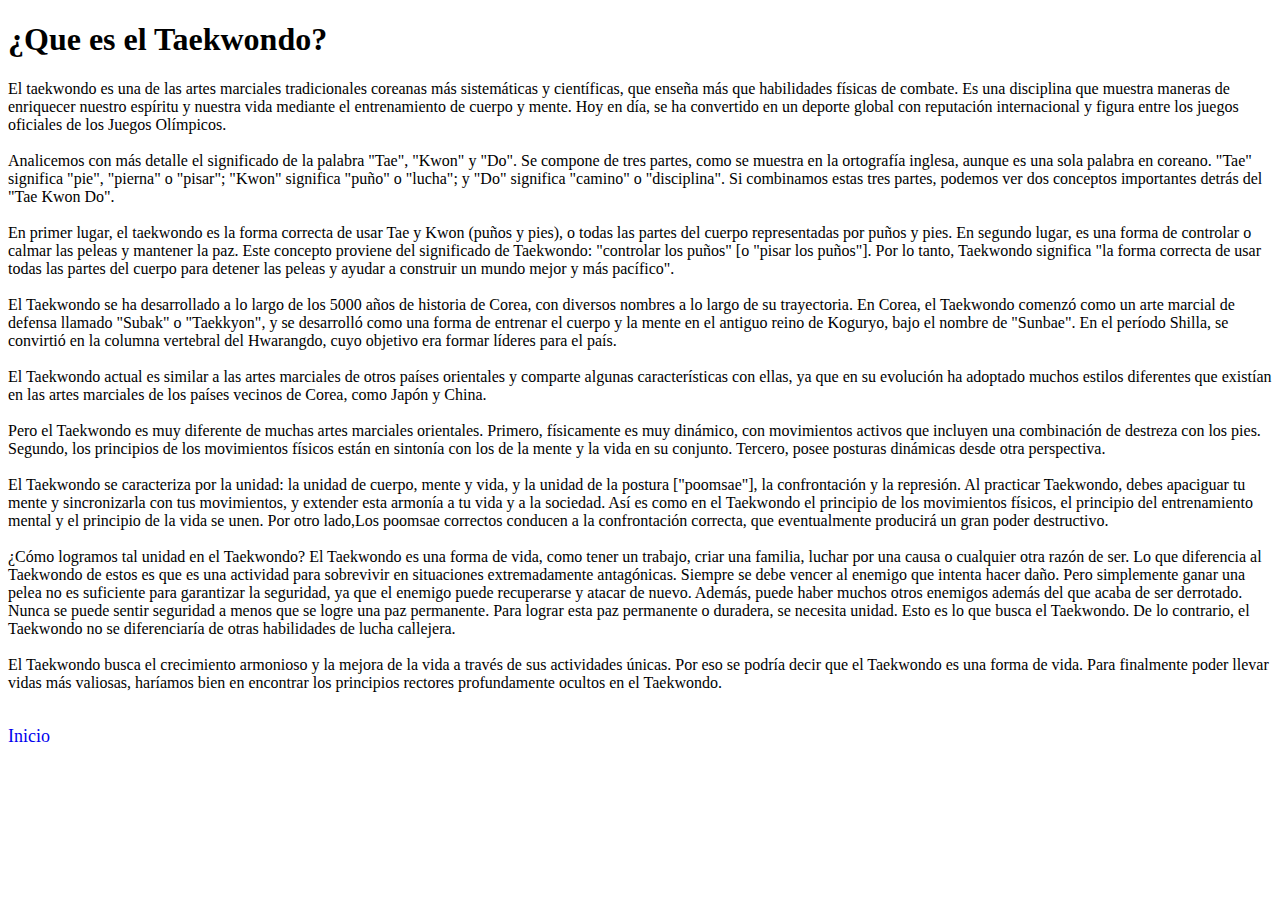
<file: quees.html>
<!DOCTYPE html>
<html lang="es">
<head>
    <meta charset="UTF-8">
    <meta name="viewport" content="width=device-width, initial-scale=1.0">
        <title>¿Que es en Taekwondo?</title>
        <link rel="stylesheet" href="estilos.css">
        <link rel="icon" href="img/quees.jpg">
        
</head>
<body>
    <header>
            <h1>¿Que es el Taekwondo?</h1>
    </header>
    <p>El taekwondo es una de las artes marciales tradicionales coreanas más sistemáticas y científicas, que enseña más que habilidades físicas de combate. Es una disciplina que muestra maneras de enriquecer nuestro espíritu y nuestra vida mediante el entrenamiento de cuerpo y mente. Hoy en día, se ha convertido en un deporte global con reputación internacional y figura entre los juegos oficiales de los Juegos Olímpicos.
        <br>
        <br>
        Analicemos con más detalle el significado de la palabra "Tae", "Kwon" y "Do". Se compone de tres partes, como se muestra en la ortografía inglesa, aunque es una sola palabra en coreano. "Tae" significa "pie", "pierna" o "pisar"; "Kwon" significa "puño" o "lucha"; y "Do" significa "camino" o "disciplina". Si combinamos estas tres partes, podemos ver dos conceptos importantes detrás del "Tae Kwon Do".
        <br>
        <br>
        En primer lugar, el taekwondo es la forma correcta de usar Tae y Kwon (puños y pies), o todas las partes del cuerpo representadas por puños y pies. En segundo lugar, es una forma de controlar o calmar las peleas y mantener la paz. Este concepto proviene del significado de Taekwondo: "controlar los puños" [o "pisar los puños"]. Por lo tanto, Taekwondo significa "la forma correcta de usar todas las partes del cuerpo para detener las peleas y ayudar a construir un mundo mejor y más pacífico".
        <br>
        <br>
        El Taekwondo se ha desarrollado a lo largo de los 5000 años de historia de Corea, con diversos nombres a lo largo de su trayectoria. En Corea, el Taekwondo comenzó como un arte marcial de defensa llamado "Subak" o "Taekkyon", y se desarrolló como una forma de entrenar el cuerpo y la mente en el antiguo reino de Koguryo, bajo el nombre de "Sunbae". En el período Shilla, se convirtió en la columna vertebral del Hwarangdo, cuyo objetivo era formar líderes para el país.
        <br>
        <br>
        El Taekwondo actual es similar a las artes marciales de otros países orientales y comparte algunas características con ellas, ya que en su evolución ha adoptado muchos estilos diferentes que existían en las artes marciales de los países vecinos de Corea, como Japón y China.
        <br>
        <br>
        Pero el Taekwondo es muy diferente de muchas artes marciales orientales. Primero, físicamente es muy dinámico, con movimientos activos que incluyen una combinación de destreza con los pies. Segundo, los principios de los movimientos físicos están en sintonía con los de la mente y la vida en su conjunto. Tercero, posee posturas dinámicas desde otra perspectiva.
        <br>
        <br>
        El Taekwondo se caracteriza por la unidad: la unidad de cuerpo, mente y vida, y la unidad de la postura ["poomsae"], la confrontación y la represión. Al practicar Taekwondo, debes apaciguar tu mente y sincronizarla con tus movimientos, y extender esta armonía a tu vida y a la sociedad. Así es como en el Taekwondo el principio de los movimientos físicos, el principio del entrenamiento mental y el principio de la vida se unen. Por otro lado,Los poomsae correctos conducen a la confrontación correcta, que eventualmente producirá un gran poder destructivo.
        <br>
        <br>
        ¿Cómo logramos tal unidad en el Taekwondo? El Taekwondo es una forma de vida, como tener un trabajo, criar una familia, luchar por una causa o cualquier otra razón de ser. Lo que diferencia al Taekwondo de estos es que es una actividad para sobrevivir en situaciones extremadamente antagónicas. Siempre se debe vencer al enemigo que intenta hacer daño. Pero simplemente ganar una pelea no es suficiente para garantizar la seguridad, ya que el enemigo puede recuperarse y atacar de nuevo. Además, puede haber muchos otros enemigos además del que acaba de ser derrotado. Nunca se puede sentir seguridad a menos que se logre una paz permanente. Para lograr esta paz permanente o duradera, se necesita unidad. Esto es lo que busca el Taekwondo. De lo contrario, el Taekwondo no se diferenciaría de otras habilidades de lucha callejera.
        <br>
        <br>
        El Taekwondo busca el crecimiento armonioso y la mejora de la vida a través de sus actividades únicas. Por eso se podría decir que el Taekwondo es una forma de vida. Para finalmente poder llevar vidas más valiosas, haríamos bien en encontrar los principios rectores profundamente ocultos en el Taekwondo.
        <br>
        <br>

    </p>
 <a href="index.html">Inicio</a>
</body>
</html>
</file>
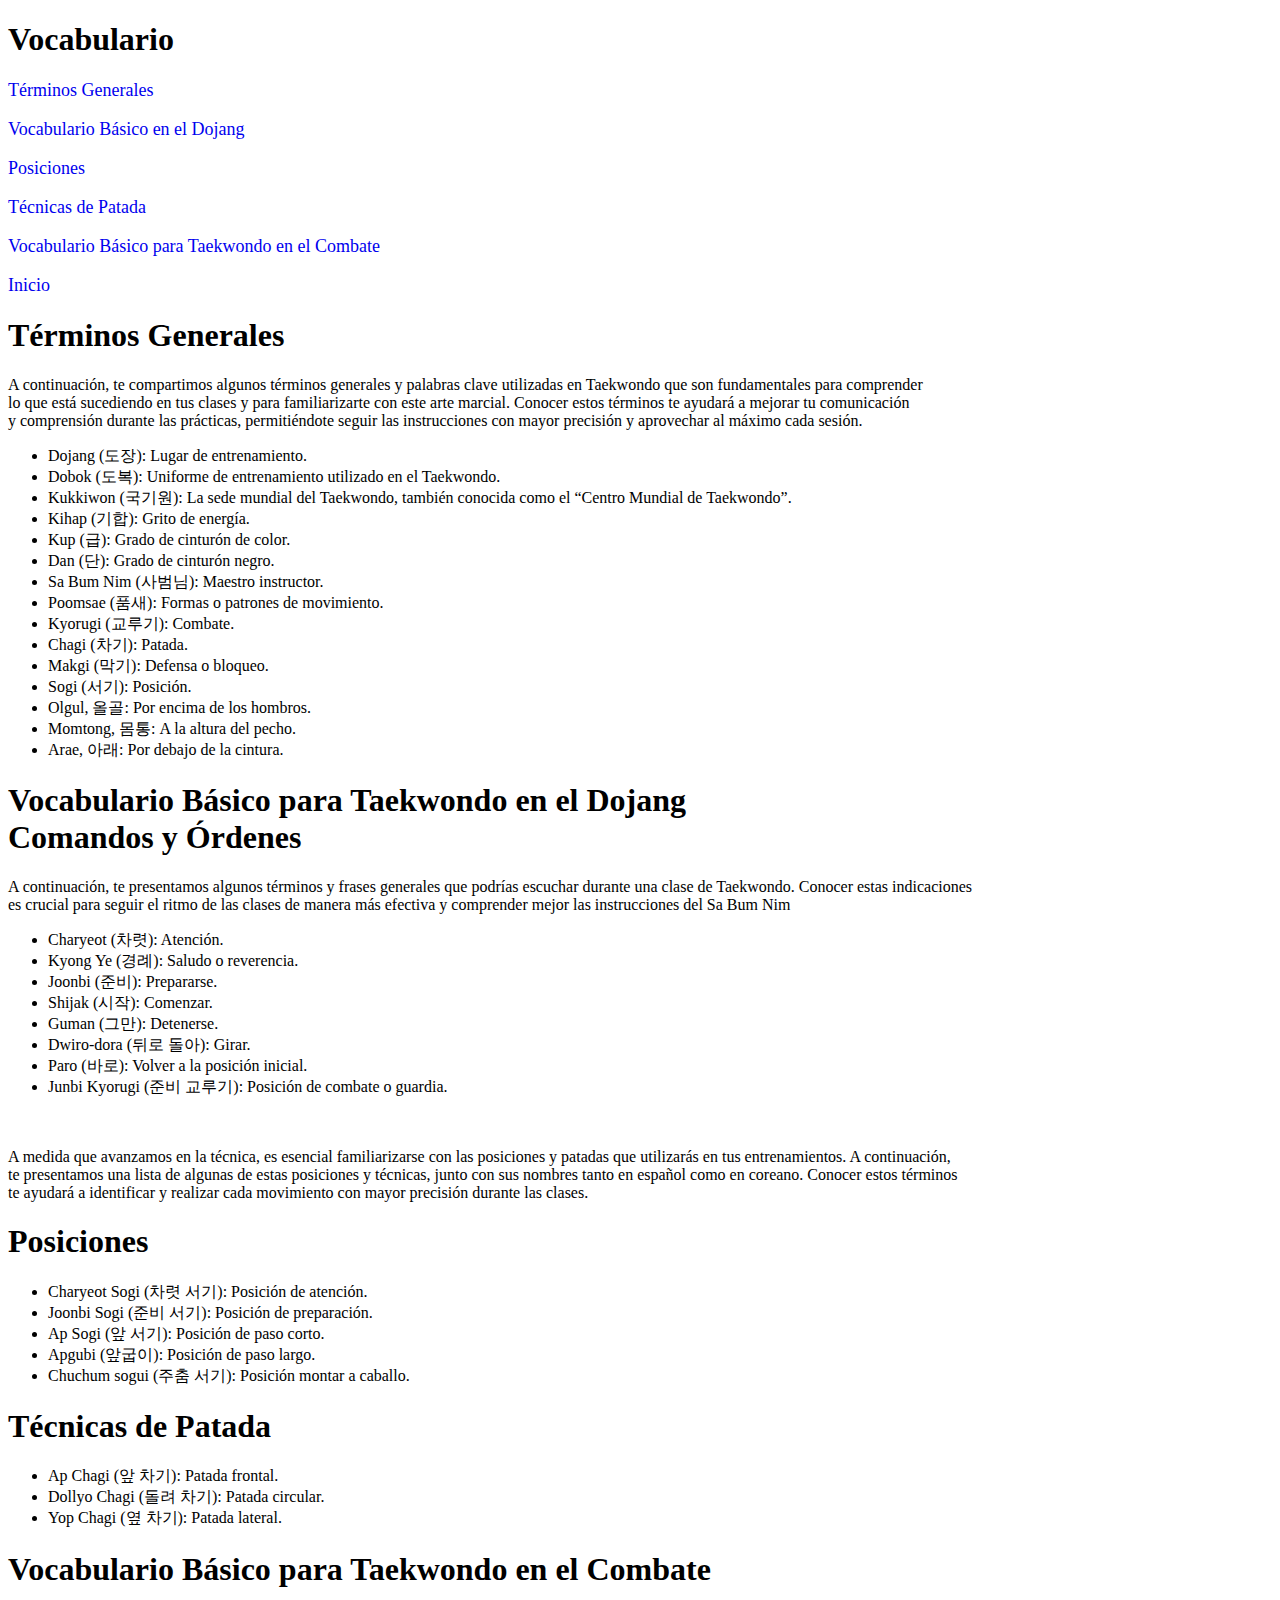
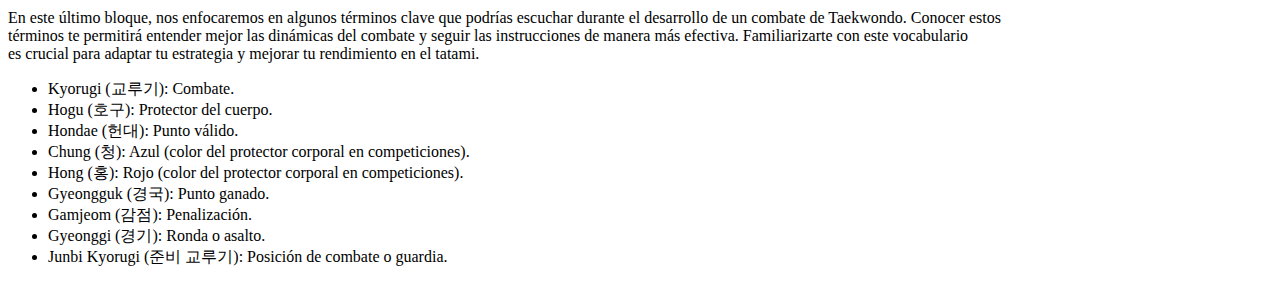
<file: vocabulario.html>
<!DOCTYPE html>
<html lang="es">
<head>
    <meta charset="UTF-8">
    <meta name="viewport" content="width=device-width, initial-scale=1.0">
    <title>Document</title>
    <link rel="stylesheet" href="estilos.css">
    <link rel="icon" href="img/quees.jpg">
</head>
<body>
    <header>
        <h1>Vocabulario</h1>
    </header>
<nav>
    <a href="tergene">Términos Generales</a>
    <br>
    <br>
    <a href="#vocabasidoja">Vocabulario Básico en el Dojang</a>
    <br><br>
    <a href="#posin">Posiciones</a>
    <br>
    <br>
    <a href="#tecni">Técnicas de Patada</a>
    <br>
    <br>
    <a href="#vocabasicom">Vocabulario Básico para Taekwondo en el Combate</a>
    <br>
    <br>
    <a href="index.html">Inicio</a>
</nav>
    <h1 id="tergene">Términos Generales</h1>
    <p>A continuación, te compartimos algunos términos generales y palabras clave utilizadas en Taekwondo que son fundamentales para comprender
        <br> lo que está sucediendo en tus clases y para familiarizarte con este arte marcial. Conocer estos términos te ayudará a mejorar tu comunicación
        <br> y comprensión durante las prácticas, permitiéndote seguir las instrucciones con mayor precisión y aprovechar al máximo cada sesión.</p>
        <ul>
<li>Dojang (도장): Lugar de entrenamiento.</li>
<li>Dobok (도복): Uniforme de entrenamiento utilizado en el Taekwondo.</li>
<li>Kukkiwon (국기원): La sede mundial del Taekwondo, también conocida como el “Centro Mundial de Taekwondo”.</li>
<li>Kihap (기합): Grito de energía.</li>
<li>Kup (급): Grado de cinturón de color.</li>
<li>Dan (단): Grado de cinturón negro.</li>
<li>Sa Bum Nim (사범님): Maestro instructor.</li>
<li>Poomsae (품새): Formas o patrones de movimiento.</li>
<li>Kyorugi (교루기): Combate.</li>
<li>Chagi (차기): Patada.</li>
<li>Makgi (막기): Defensa o bloqueo.</li>
<li>Sogi (서기): Posición.</li>
<li>Olgul, 올골: Por encima de los hombros.</li>
<li>Momtong, 몸통: A la altura del pecho.</li>
<li>Arae, 아래: Por debajo de la cintura.</li>
</ul>
    <h1 id="vocabasidoja">Vocabulario Básico para Taekwondo en el Dojang
    <br>Comandos y Órdenes</h1>
    <p>A continuación, te presentamos algunos términos y frases generales que podrías escuchar durante una clase de Taekwondo. Conocer estas indicaciones 
    <br>es crucial para seguir el ritmo de las clases de manera más efectiva y comprender mejor las instrucciones del Sa Bum Nim</p>
    <ul>
        <li>Charyeot (차렷): Atención.</li>
        <li>Kyong Ye (경례): Saludo o reverencia.</li>
        <li>Joonbi (준비): Prepararse.</li>
        <li>Shijak (시작): Comenzar.</li>
        <li>Guman (그만): Detenerse.</li>
        <li>Dwiro-dora (뒤로 돌아): Girar.</li>
        <li>Paro (바로): Volver a la posición inicial.</li>
        <li>Junbi Kyorugi (준비 교루기): Posición de combate o guardia.</li>
    </ul>
    <br>
    <p>A medida que avanzamos en la técnica, es esencial familiarizarse con las posiciones y patadas que utilizarás en tus entrenamientos. A continuación,
    <br>te presentamos una lista de algunas de estas posiciones y técnicas, junto con sus nombres tanto en español como en coreano. Conocer estos términos 
    <br>te ayudará a identificar y realizar cada movimiento con mayor precisión durante las clases.</p>
    <h1 id="posin">Posiciones</h1>
    <ul>
        <li>Charyeot Sogi (차렷 서기): Posición de atención.</li>
        <li>Joonbi Sogi (준비 서기): Posición de preparación.</li>
        <li>Ap Sogi (앞 서기): Posición de paso corto.</li>
        <li>Apgubi (앞굽이): Posición de paso largo.</li>
        <li>Chuchum sogui (주춤 서기): Posición montar a caballo.</li>
    </ul>
    <h1 id="tecni">Técnicas de Patada</h1>
    <ul>
        <li>Ap Chagi (앞 차기): Patada frontal.</li>
        <li>Dollyo Chagi (돌려 차기): Patada circular.</li>
        <li>Yop Chagi (옆 차기): Patada lateral.</li>
    </ul>
    <h1 id="vocabasicom">Vocabulario Básico para Taekwondo en el Combate</h1>
    <p>En este último bloque, nos enfocaremos en algunos términos clave que podrías escuchar durante el desarrollo de un combate de Taekwondo. Conocer estos 
    <br>términos te permitirá entender mejor las dinámicas del combate y seguir las instrucciones de manera más efectiva. Familiarizarte con este vocabulario 
    <br>es crucial para adaptar tu estrategia y mejorar tu rendimiento en el tatami.</p>
    <ul>
        <li>Kyorugi (교루기): Combate.</li>
        <li>Hogu (호구): Protector del cuerpo.</li>
        <li>Hondae (헌대): Punto válido.</li>
        <li>Chung (청): Azul (color del protector corporal en competiciones).</li>
        <li>Hong (홍): Rojo (color del protector corporal en competiciones).</li>
        <li>Gyeongguk (경국): Punto ganado.</li>
        <li>Gamjeom (감점): Penalización.</li>
        <li>Gyeonggi (경기): Ronda o asalto.</li>
        <li>Junbi Kyorugi (준비 교루기): Posición de combate o guardia.</li>
    </ul>

</body>
</html>
</file>
<file: estilos.css>
img{width: 250px;
height: 150px;}
#sig{width: 400px;
height: 300px;}
#saludo{width: 175px;
height: 300px;}

td,th{border: 2px solid;}
table{width: 25%;}
html{
     scroll-behavior: smooth;
}
a{text-decoration: none;
font-size: large;}
a:hover{color: rgb(255, 254, 254);
background: rgb(39, 140, 255);
font-size: xx-large;}
</file>
